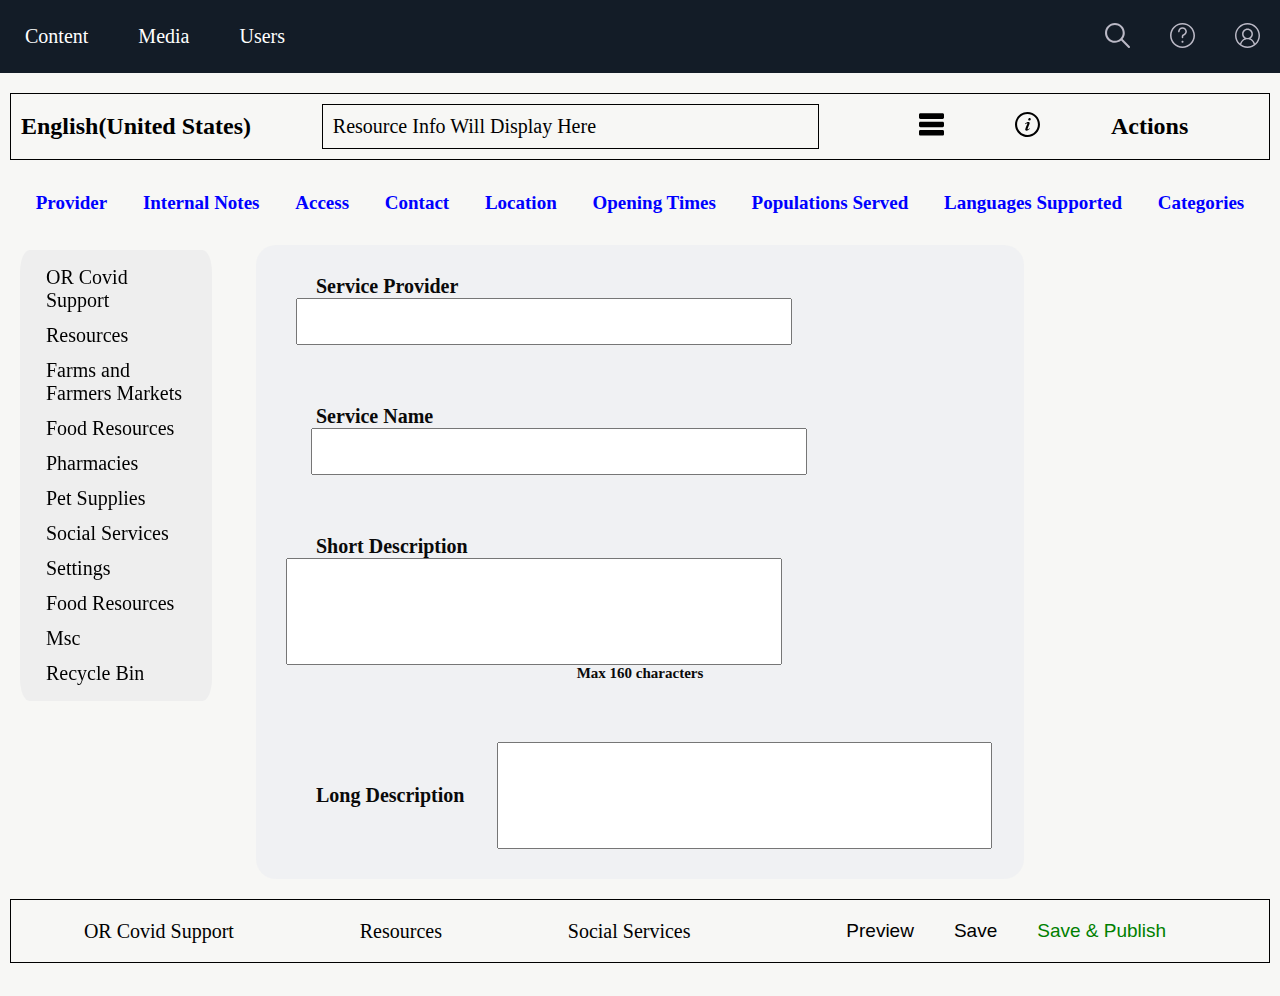
<file: index.html>
<!DOCTYPE html>
<html lang="en">
<head>
    <meta charset="UTF-8">
    <meta name="viewport" content="width=device-width, initial-scale=1.0">
    <meta name="description" content="clone of Umbraco back office">
    <meta name="robots" content="index, follow">
    <link rel="stylesheet" href="styles.css">
    <title>AdminPortal</title>
</head>

<body>   

    <!-- sidenav  -->
    <div class="sidenav">
        <a href="#oregon">OR Covid Support</a>
        <a href="#resources">Resources</a>
        <a href="#farms">Farms and Farmers Markets</a>
        <a href="#food">Food Resources</a>
        <a href="#pharmacy">Pharmacies</a>
        <a href="#pets">Pet Supplies</a>
        <a href="#services">Social Services</a>
        <a href="#setting">Settings</a>
        <a href="#food">Food Resources</a>
        <a href="#msc">Msc</a>
        <a href="#recycle">Recycle Bin</a>
      </div>
      
    
     <!-- mainnav  -->
    <header class="main-head">
        <nav>
            <ul>
                <div class="mh-content">
                    <li><a href="#content">Content</a></li>
                </div>
                <div class="mh-media">
                    <li><a href="#media">Media</a></li>
                </div>
                <div class="mh-users">
                    <li><a href="#users">Users</a></li>
                </div>
            </ul>
            <ul class="navicons"> 
                <div class="mh-search">
                    <img src="./icons/search.svg" alt="" width="25" height="25" > 
                </div>
                <div class="mh-question">
                    <img src="./icons/question.svg" alt="" width="25" height="25">   
                </div>
                <div class="mh-user">
                    <img src="./icons/user.svg" alt="" width="25" height="25"> 
                </div>
            </ul>
        </nav>
    </header>

     <!-- subnav  -->
    <section class="main-head2">
        <div class='mh2-box1 mh2box'>
            <h1>English(United States)</h1>
        </div>
        <div class='mh2-box2 mh2box'>
            <label>Resource Info Will Display Here</label>   
        </div>
        <div class="mh2-box3 mh2box">
            <img src="./icons/menu.svg" alt="" width="25" height="25" > 
        </div>
        <div class="mh2-box4 mh2box">
            <img src="./icons/info.svg" alt="" width="25" height="25"> 
        </div>
        <div class="mh2-box4 mh2box">
            <h1>Actions</h1>
        </div>
    </section>

     <!-- info collected for a given resource -->
    <section class="info-collected"> 
        <div class='info-collected-desc'>
            <a href="./index.html">Provider</a>
        </div>
        <div class="info-collected-desc">
            <a href="./notes.html">Internal Notes</a>
        </div>
        <div class="info-collected-desc">
            <a href="./access.html">Access</a>
        </div>
        <div class="info-collected-desc">
            <a href="./contact.html">Contact</a>
        </div>
        <div class="info-collected-desc">
            <a href="./location.html">Location</a>
        </div>
        <div class="info-collected-desc">
            <a href="./opentimes.html">Opening Times</a>
        </div>
        <div class="info-collected-desc">
            <a href="./populations.html">Populations Served</a>
        </div>
        <div class="info-collected-desc">
            <a href="./language.html">Languages Supported</a>
        </div>
        <div class="info-collected-desc">
            <a href="./categories.html">Categories</a>
        </div>
    </section>

     <!-- form -->
    <section class="form-container">
        <div class="form-wrapper">
            <header class="form-head">
            </header>
        <form>
            <div class='service-provider-name-form'>
                <label for="name">Service Provider</label>
                <input type="text" name="name" required/>
            </div>
            <div class="service-name-form">
                <label for="email">Service Name</label>
                <input type="text" name="name" required />   
            </div>
            <div class='short-description-form'>
                <label for="name">Short Description</label>
                <input type="text" name="name" required/>
                <div class="short-p">
                    <h2>Max 160 characters</h2>
                </div>
            </div>
            <div class='long-description-form'>
                <label for="name">Long Description</label>
                <input type="text" name="name" required/>
            </div>
        </form>
    </div>
</section>

 <!-- footer  -->
<footer>
    <div class="footer-wrapper"></div>
    <ul>
        <li>
            <a href="#orsupport">OR Covid Support</a>
        </li>
        <li>
            <a href="#resources">Resources</a>
        </li>
        <li>
            <a href="#socialservices">Social Services</a>
        </li>
        <div class="footer-buttons">
            <ul> 
                <div class="buttons">
                    <li class="button1">
                        <button type="submit">Preview</button>
                    </li>
                    <li class="button2">
                        <button type="submit">Save</button>
                    </li>
                    <li class="button3">
                        <button type="submit" style="color:green">Save & Publish</button>
                    </li>
                </div>
            </ul>
        </div>
    </ul>
</footer>

 <!-- additional space at end  -->
<section>
    <br/>
    <br/>
    <br/>
</section>

<script src="./app.js"></script>
</body>
</html>
</file>
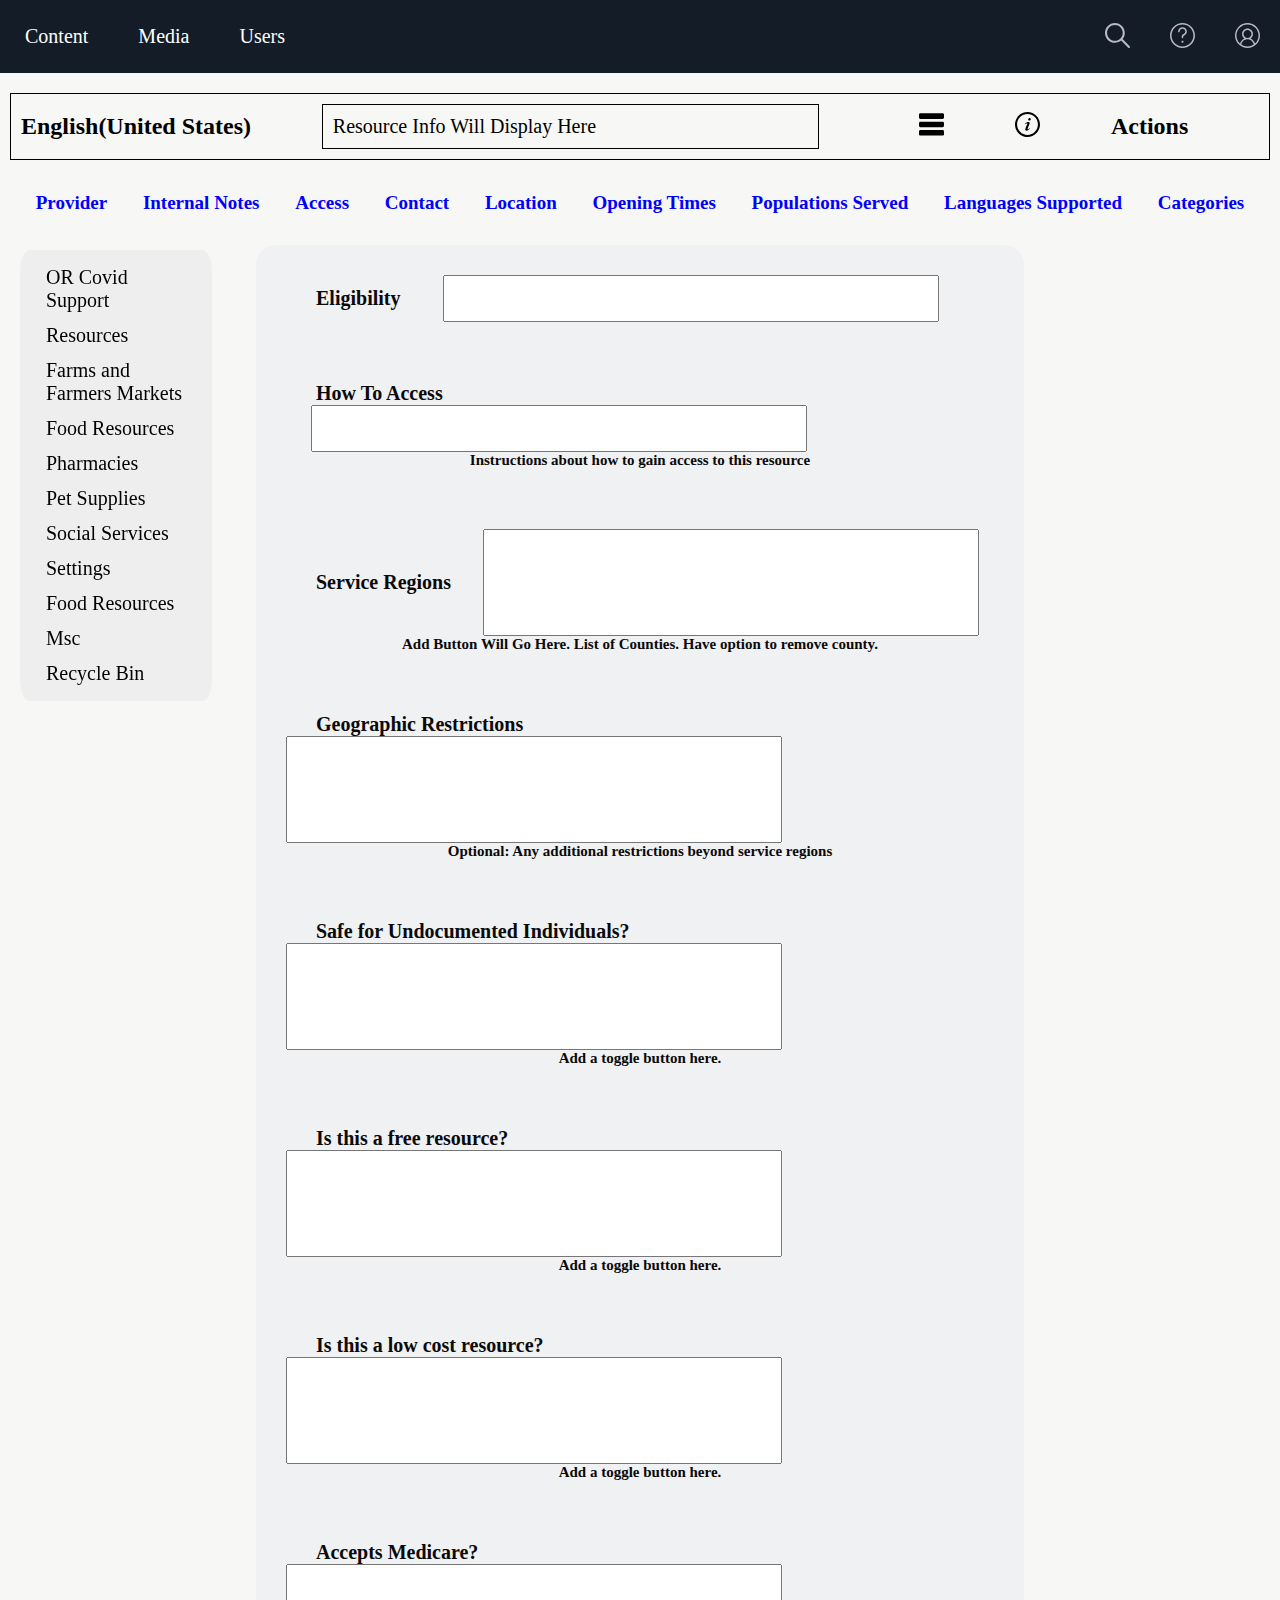
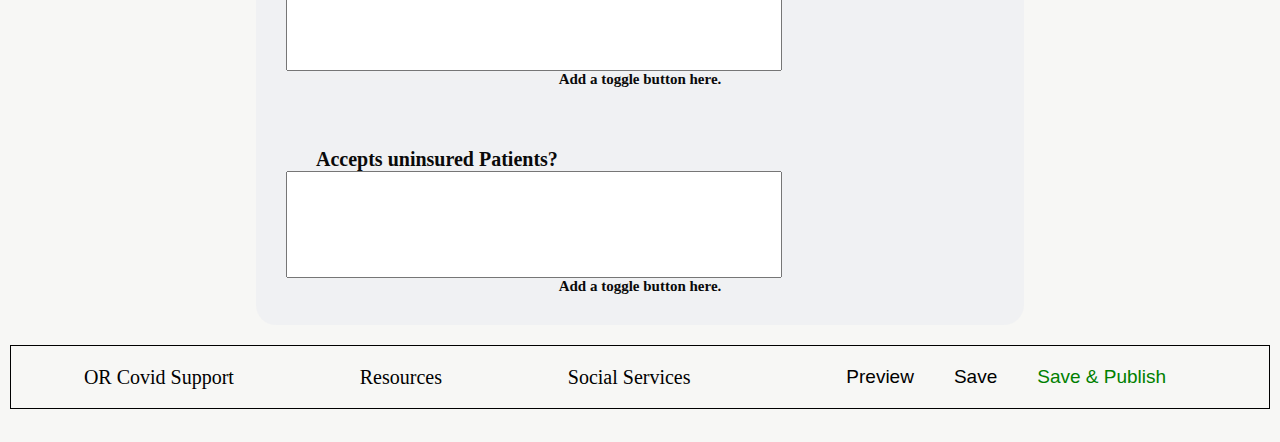
<file: access.html>
<!DOCTYPE html>
<html lang="en">
<head>
    <meta charset="UTF-8">
    <meta name="viewport" content="width=device-width, initial-scale=1.0">
    <meta name="description" content="clone of Umbraco back office">
    <meta name="robots" content="index, follow">
    <link rel="stylesheet" href="styles.css">
    <title>AdminPortal</title>
</head>

<body>   

    <!-- sidenav  -->
    <div class="sidenav">
        <a href="#oregon">OR Covid Support</a>
        <a href="#resources">Resources</a>
        <a href="#farms">Farms and Farmers Markets</a>
        <a href="#food">Food Resources</a>
        <a href="#pharmacy">Pharmacies</a>
        <a href="#pets">Pet Supplies</a>
        <a href="#services">Social Services</a>
        <a href="#setting">Settings</a>
        <a href="#food">Food Resources</a>
        <a href="#msc">Msc</a>
        <a href="#recycle">Recycle Bin</a>
      </div>
      
    
     <!-- mainnav  -->
    <header class="main-head">
        <nav>
            <ul>
                <div class="mh-content">
                    <li><a href="#content">Content</a></li>
                </div>
                <div class="mh-media">
                    <li><a href="#media">Media</a></li>
                </div>
                <div class="mh-users">
                    <li><a href="#users">Users</a></li>
                </div>
            </ul>
            <ul class="navicons"> 
                <div class="mh-search">
                    <img src="./icons/search.svg" alt="" width="25" height="25" > 
                </div>
                <div class="mh-question">
                    <img src="./icons/question.svg" alt="" width="25" height="25">   
                </div>
                <div class="mh-user">
                    <img src="./icons/user.svg" alt="" width="25" height="25"> 
                </div>
            </ul>
        </nav>
    </header>

     <!-- subnav  -->
    <section class="main-head2">
        <div class='mh2-box1 mh2box'>
            <h1>English(United States)</h1>
        </div>
        <div class='mh2-box2 mh2box'>
            <label>Resource Info Will Display Here</label>  
        </div>
        <div class="mh2-box3 mh2box">
            <img src="./icons/menu.svg" alt="" width="25" height="25" > 
        </div>
        <div class="mh2-box4 mh2box">
            <img src="./icons/info.svg" alt="" width="25" height="25"> 
        </div>
        <div class="mh2-box4 mh2box">
            <h1>Actions</h1>
        </div>
    </section>

     <!-- info collected for a given resource -->
    <section class="info-collected"> 
        <div class='info-collected-desc'>
            <a href="./index.html">Provider</a>
        </div>
        <div class="info-collected-desc">
            <a href="./notes.html">Internal Notes</a>
        </div>
        <div class="info-collected-desc">
            <a href="./access.html">Access</a>
        </div>
        <div class="info-collected-desc">
            <a href="./contact.html">Contact</a>
        </div>
        <div class="info-collected-desc">
            <a href="./location.html">Location</a>
        </div>
        <div class="info-collected-desc">
            <a href="./opentimes.html">Opening Times</a>
        </div>
        <div class="info-collected-desc">
            <a href="./populations.html">Populations Served</a>
        </div>
        <div class="info-collected-desc">
            <a href="./language.html">Languages Supported</a>
        </div>
        <div class="info-collected-desc">
            <a href="/categories.html">Categories</a>
        </div>
    </section>

     <!-- form -->
    <section class="form-container">
        <div class="form-wrapper">
            <header class="form-head">
            </header>
        <form>
            <div class='service-provider-name-form'>
                <label for="name">Eligibility</label>
                <input type="text" name="name" required/>
            </div>
            <div class="service-name-form">
                <label for="email">How To Access</label>
                <input type="text" name="name" required />   
                <div class="short-p">
                    <h2>Instructions about how to gain access to this resource</h2>
                </div>
            </div>
            <div class='short-description-form'>
                <label for="name">Service Regions</label>
                <input type="text" name="name" required/>
                <div class="short-p">
                    <h2> Add Button Will Go Here. List of Counties. Have option to remove county.  </h2>
                </div>
            </div>
            <div class='long-description-form'>
                <label for="name">Geographic Restrictions</label>
                <input type="text" name="name" required/>
                <div class="short-p">
                    <h2>Optional: Any additional restrictions beyond service regions</h2>
                </div>
            </div>
            <div class='long-description-form'>
                <label for="name">Safe for Undocumented Individuals?</label>
                <input type="text" name="name" required/>
                <div class="short-p">
                    <h2>Add a toggle button here. </h2>
                </div>
            </div>
            <div class='long-description-form'>
                <label for="name">Is this a free resource?</label>
                <input type="text" name="name" required/>
                <div class="short-p">
                    <h2>Add a toggle button here. </h2>
                </div>
            </div>
            <div class='long-description-form'>
                <label for="name">Is this a low cost resource?</label>
                <input type="text" name="name" required/>
                <div class="short-p">
                    <h2>Add a toggle button here.</h2>
                </div>
            </div>
            <div class='long-description-form'>
                <label for="name">Accepts Medicare?</label>
                <input type="text" name="name" required/>
                <div class="short-p">
                    <h2>Add a toggle button here. </h2>
                </div>
            </div>
            <div class='long-description-form'>
                <label for="name">Accepts uninsured Patients?</label>
                <input type="text" name="name" required/>
                <div class="short-p">
                    <h2>Add a toggle button here. </h2>
                </div>
            </div>
        </form>
    </div>
</section>

 <!-- footer  -->
<footer>
    <div class="footer-wrapper"></div>
    <ul>
        <li>
            <a href="#orsupport">OR Covid Support</a>
        </li>
        <li>
            <a href="#resources">Resources</a>
        </li>
        <li>
            <a href="#socialservices">Social Services</a>
        </li>
        <div class="footer-buttons">
            <ul> 
                <div class="buttons">
                    <li class="button1">
                        <button type="submit">Preview</button>
                    </li>
                    <li class="button2">
                        <button type="submit">Save</button>
                    </li>
                    <li class="button3">
                        <button type="submit" style="color:green">Save & Publish</button>
                    </li>
                </div>
            </ul>
        </div>
    </ul>
</footer>

 <!-- additional space at end  -->
<section>
    <br/>
    <br/>
    <br/>
</section>

</body>
</html>
</file>
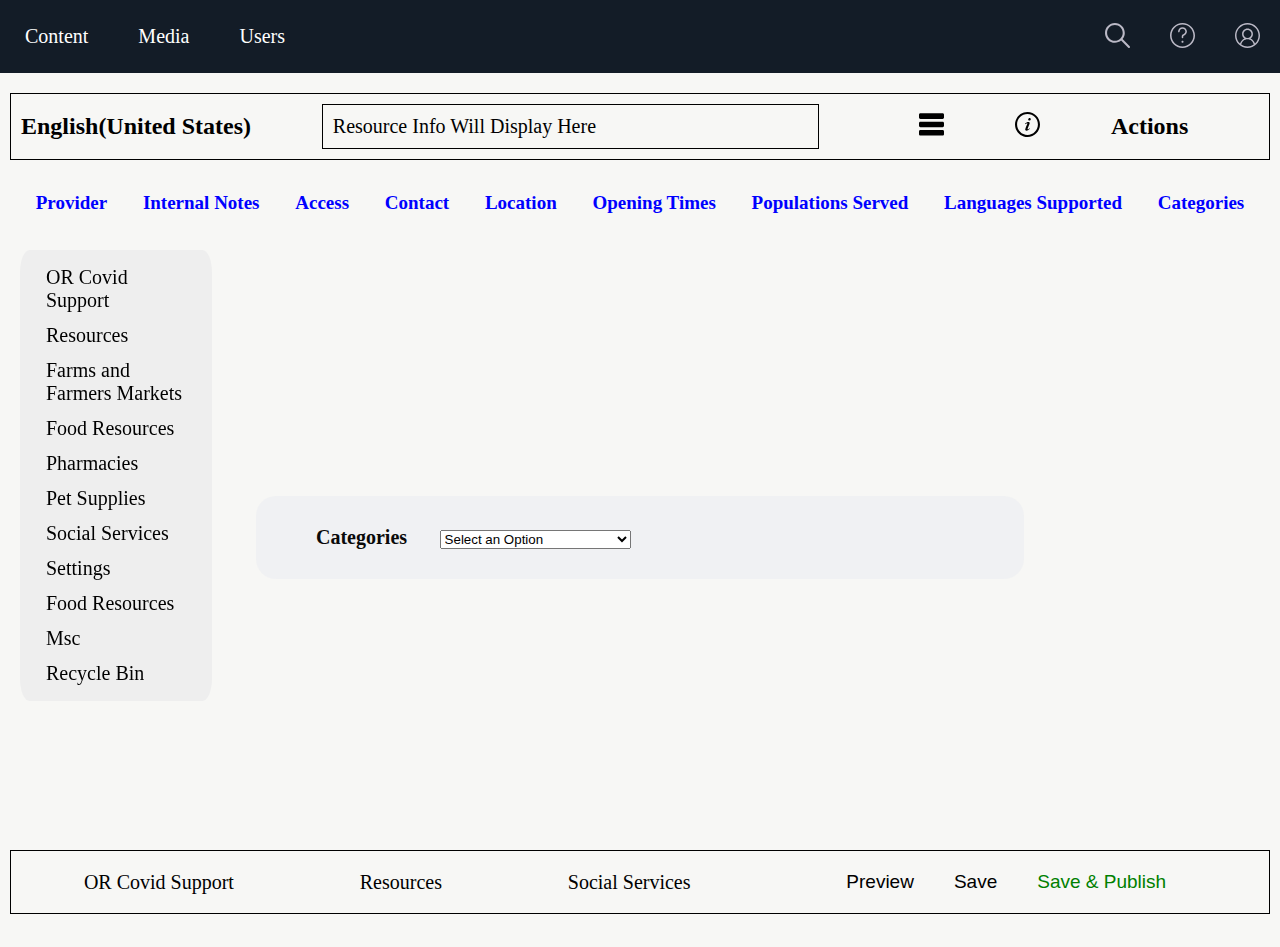
<file: categories.html>
<!DOCTYPE html>
<html lang="en">
<head>
    <meta charset="UTF-8">
    <meta name="viewport" content="width=device-width, initial-scale=1.0">
    <meta name="description" content="clone of Umbraco back office">
    <meta name="robots" content="index, follow">
    <link rel="stylesheet" href="styles.css">
    <title>AdminPortal</title>
</head>

<body>   

    <!-- sidenav  -->
    <div class="sidenav">
        <a href="#oregon">OR Covid Support</a>
        <a href="#resources">Resources</a>
        <a href="#farms">Farms and Farmers Markets</a>
        <a href="#food">Food Resources</a>
        <a href="#pharmacy">Pharmacies</a>
        <a href="#pets">Pet Supplies</a>
        <a href="#services">Social Services</a>
        <a href="#setting">Settings</a>
        <a href="#food">Food Resources</a>
        <a href="#msc">Msc</a>
        <a href="#recycle">Recycle Bin</a>
      </div>
      
    
     <!-- mainnav  -->
    <header class="main-head">
        <nav>
            <ul>
                <div class="mh-content">
                    <li><a href="#content">Content</a></li>
                </div>
                <div class="mh-media">
                    <li><a href="#media">Media</a></li>
                </div>
                <div class="mh-users">
                    <li><a href="#users">Users</a></li>
                </div>
            </ul>
            <ul class="navicons"> 
                <div class="mh-search">
                    <img src="./icons/search.svg" alt="" width="25" height="25" > 
                </div>
                <div class="mh-question">
                    <img src="./icons/question.svg" alt="" width="25" height="25">   
                </div>
                <div class="mh-user">
                    <img src="./icons/user.svg" alt="" width="25" height="25"> 
                </div>
            </ul>
        </nav>
    </header>

     <!-- subnav  -->
    <section class="main-head2">
        <div class='mh2-box1 mh2box'>
            <h1>English(United States)</h1>
        </div>
        <div class='mh2-box2 mh2box'>
            <label>Resource Info Will Display Here</label>   
        </div>
        <div class="mh2-box3 mh2box">
            <img src="./icons/menu.svg" alt="" width="25" height="25" > 
        </div>
        <div class="mh2-box4 mh2box">
            <img src="./icons/info.svg" alt="" width="25" height="25"> 
        </div>
        <div class="mh2-box4 mh2box">
            <h1>Actions</h1>
        </div>
    </section>

     <!-- info collected for a given resource -->
    <section class="info-collected"> 
        <div class='info-collected-desc'>
            <a href="./index.html">Provider</a>
        </div>
        <div class="info-collected-desc">
            <a href="./notes.html">Internal Notes</a>
        </div>
        <div class="info-collected-desc">
            <a href="./access.html">Access</a>
        </div>
        <div class="info-collected-desc">
            <a href="./contact.html">Contact</a>
        </div>
        <div class="info-collected-desc">
            <a href="./location.html">Location</a>
        </div>
        <div class="info-collected-desc">
            <a href="./opentimes.html">Opening Times</a>
        </div>
        <div class="info-collected-desc">
            <a href="./populations.html">Populations Served</a>
        </div>
        <div class="info-collected-desc">
            <a href="./language.html">Languages Supported</a>
        </div>
        <div class="info-collected-desc">
            <a href="./categories.html">Categories</a>
        </div>
    </section>

     <!-- form -->
    <section class="form-container">
        <div class="form-wrapper">
            <header class="form-head">
            </header>
        <form>
            <div class='service-provider-name-form'>
                <label for="name">Categories</label>
                <select>
                    <option value="none" selected disabled hidden>
                        Select an Option
                    </option>
                    <div class="short-p">
                        <h2>Tag this listing with all the appropriate resource categories</h2>
                    </div>
                    <option value="covid">COVID Medical Care</option>
                    <option value="medical">Medical Care</option>
                    <option value="scripts">Prescription Medication</option>
                    <option value="behavioral">Behavioral Health</option>
                    <option value="crisis">Crisis Support</option>
                    <option value="food">Food Support</option>
                    <option value="tech">Communication/Technology</option>
                    <option value="transportation">Transportation</option>
                    <option value="employment">Employment/Training</option>
                    <option value="financial">Income/Financial Assistance</option>
                    <option value="childhood">Early Childhood/Childcare</option>
                    <option value="education">Education/Youth Services</option>
                    <option value="legal">Legal Support</option>
                    <option value="hygiene">Hygiene Supplies</option>
                </select>
            </div>
        </form>
    </div>
</section>

 <!-- footer  -->
<footer>
    <div class="footer-wrapper"></div>
    <ul>
        <li>
            <a href="#orsupport">OR Covid Support</a>
        </li>
        <li>
            <a href="#resources">Resources</a>
        </li>
        <li>
            <a href="#socialservices">Social Services</a>
        </li>
        <div class="footer-buttons">
            <ul> 
                <div class="buttons">
                    <li class="button1">
                        <button type="submit">Preview</button>
                    </li>
                    <li class="button2">
                        <button type="submit">Save</button>
                    </li>
                    <li class="button3">
                        <button type="submit" style="color:green">Save & Publish</button>
                    </li>
                </div>
            </ul>
        </div>
    </ul>
</footer>

 <!-- additional space at end  -->
<section>
    <br/>
    <br/>
    <br/>
</section>

</body>
</html>
</file>
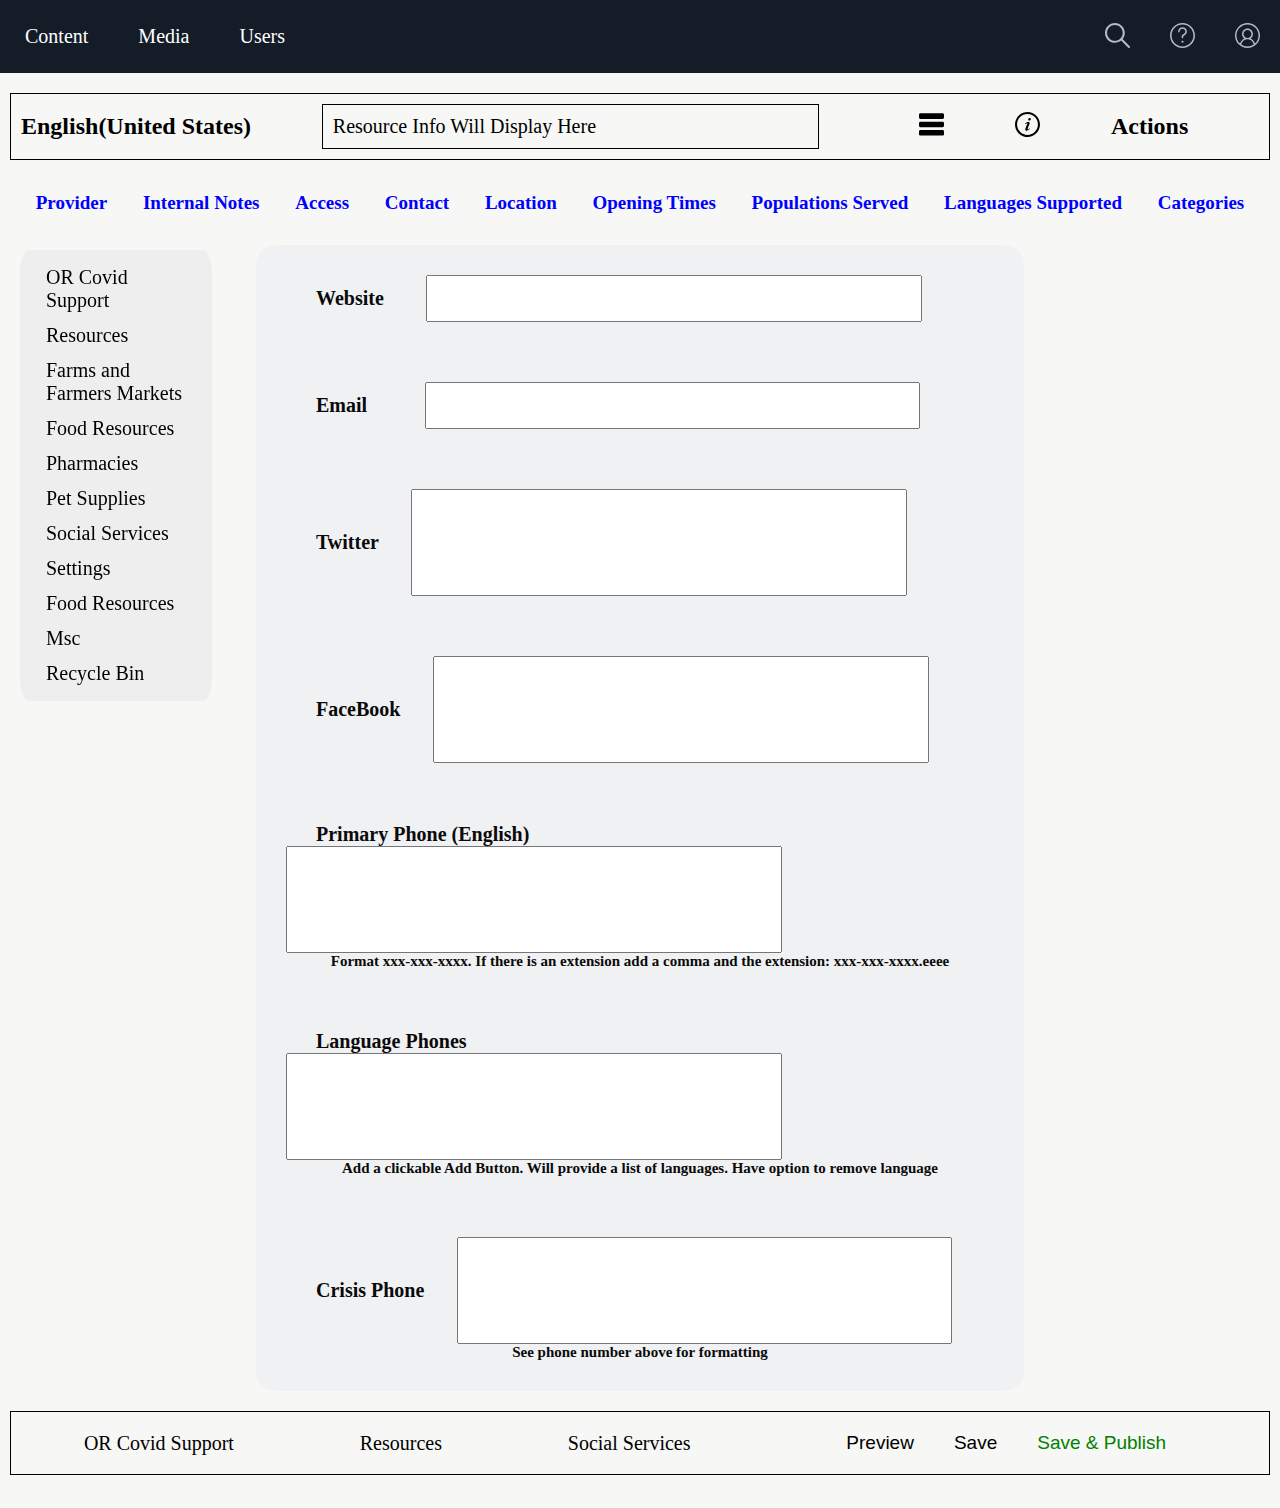
<file: contact.html>
<!DOCTYPE html>
<html lang="en">
<head>
    <meta charset="UTF-8">
    <meta name="viewport" content="width=device-width, initial-scale=1.0">
    <meta name="description" content="clone of Umbraco back office">
    <meta name="robots" content="index, follow">
    <link rel="stylesheet" href="styles.css">
    <title>AdminPortal</title>
</head>

<body>   

    <!-- sidenav  -->
    <div class="sidenav">
        <a href="#oregon">OR Covid Support</a>
        <a href="#resources">Resources</a>
        <a href="#farms">Farms and Farmers Markets</a>
        <a href="#food">Food Resources</a>
        <a href="#pharmacy">Pharmacies</a>
        <a href="#pets">Pet Supplies</a>
        <a href="#services">Social Services</a>
        <a href="#setting">Settings</a>
        <a href="#food">Food Resources</a>
        <a href="#msc">Msc</a>
        <a href="#recycle">Recycle Bin</a>
      </div>
      
    
     <!-- mainnav  -->
    <header class="main-head">
        <nav>
            <ul>
                <div class="mh-content">
                    <li><a href="#content">Content</a></li>
                </div>
                <div class="mh-media">
                    <li><a href="#media">Media</a></li>
                </div>
                <div class="mh-users">
                    <li><a href="#users">Users</a></li>
                </div>
            </ul>
            <ul class="navicons"> 
                <div class="mh-search">
                    <img src="./icons/search.svg" alt="" width="25" height="25" > 
                </div>
                <div class="mh-question">
                    <img src="./icons/question.svg" alt="" width="25" height="25">   
                </div>
                <div class="mh-user">
                    <img src="./icons/user.svg" alt="" width="25" height="25"> 
                </div>
            </ul>
        </nav>
    </header>

     <!-- subnav  -->
    <section class="main-head2">
        <div class='mh2-box1 mh2box'>
            <h1>English(United States)</h1>
        </div>
        <div class='mh2-box2 mh2box'>
            <label>Resource Info Will Display Here</label>    
        </div>
        <div class="mh2-box3 mh2box">
            <img src="./icons/menu.svg" alt="" width="25" height="25" > 
        </div>
        <div class="mh2-box4 mh2box">
            <img src="./icons/info.svg" alt="" width="25" height="25"> 
        </div>
        <div class="mh2-box4 mh2box">
            <h1>Actions</h1>
        </div>
    </section>

     <!-- info collected for a given resource -->
    <section class="info-collected"> 
        <div class='info-collected-desc'>
            <a href="./index.html">Provider</a>
        </div>
        <div class="info-collected-desc">
            <a href="./notes.html">Internal Notes</a>
        </div>
        <div class="info-collected-desc">
            <a href="./access.html">Access</a>
        </div>
        <div class="info-collected-desc">
            <a href="./contact.html">Contact</a>
        </div>
        <div class="info-collected-desc">
            <a href="./location.html">Location</a>
        </div>
        <div class="info-collected-desc">
            <a href="./opentimes.html">Opening Times</a>
        </div>
        <div class="info-collected-desc">
            <a href="./populations.html">Populations Served</a>
        </div>
        <div class="info-collected-desc">
            <a href="./language.html">Languages Supported</a>
        </div>
        <div class="info-collected-desc">
            <a href="./categories.html">Categories</a>
        </div>
    </section>

     <!-- form -->
    <section class="form-container">
        <div class="form-wrapper">
            <header class="form-head">
            </header>
        <form>
            <div class='service-provider-name-form'>
                <label for="name">Website</label>
                <input type="text" name="name" required/>
            </div>
            <div class="service-name-form">
                <label for="email">Email</label>
                <input type="text" name="name" required />   
            </div>
            <div class='short-description-form'>
                <label for="name">Twitter</label>
                <input type="text" name="name" required/>
            </div>
            <div class='long-description-form'>
                <label for="name">FaceBook</label>
                <input type="text" name="name" required/>
            </div>
            <div class='long-description-form'>
                <label for="name">Primary Phone (English)</label>
                <input type="text" name="name" required/>
                <div class="short-p">
                    <h2>Format xxx-xxx-xxxx. If there is an extension add a comma and the extension: xxx-xxx-xxxx.eeee</h2>
                </div>
            </div>
            <div class='long-description-form'>
                <label for="name">Language Phones</label>
                <input type="text" name="name" required/>
                <div class="short-p">
                    <h2>Add a clickable Add Button. Will provide a list of languages. Have option to remove language  </h2>
                </div>
            </div>
            <div class='long-description-form'>
                <label for="name">Crisis Phone</label>
                <input type="text" name="name" required/>
                <div class="short-p">
                    <h2>See phone number above for formatting</h2>
                </div>
            </div>
        </form>
    </div>
</section>

 <!-- footer  -->
<footer>
    <div class="footer-wrapper"></div>
    <ul>
        <li>
            <a href="#orsupport">OR Covid Support</a>
        </li>
        <li>
            <a href="#resources">Resources</a>
        </li>
        <li>
            <a href="#socialservices">Social Services</a>
        </li>
        <div class="footer-buttons">
            <ul> 
                <div class="buttons">
                    <li class="button1">
                        <button type="submit">Preview</button>
                    </li>
                    <li class="button2">
                        <button type="submit">Save</button>
                    </li>
                    <li class="button3">
                        <button type="submit" style="color:green">Save & Publish</button>
                    </li>
                </div>
            </ul>
        </div>
    </ul>
</footer>

 <!-- additional space at end  -->
<section>
    <br/>
    <br/>
    <br/>
</section>

</body>
</html>
</file>
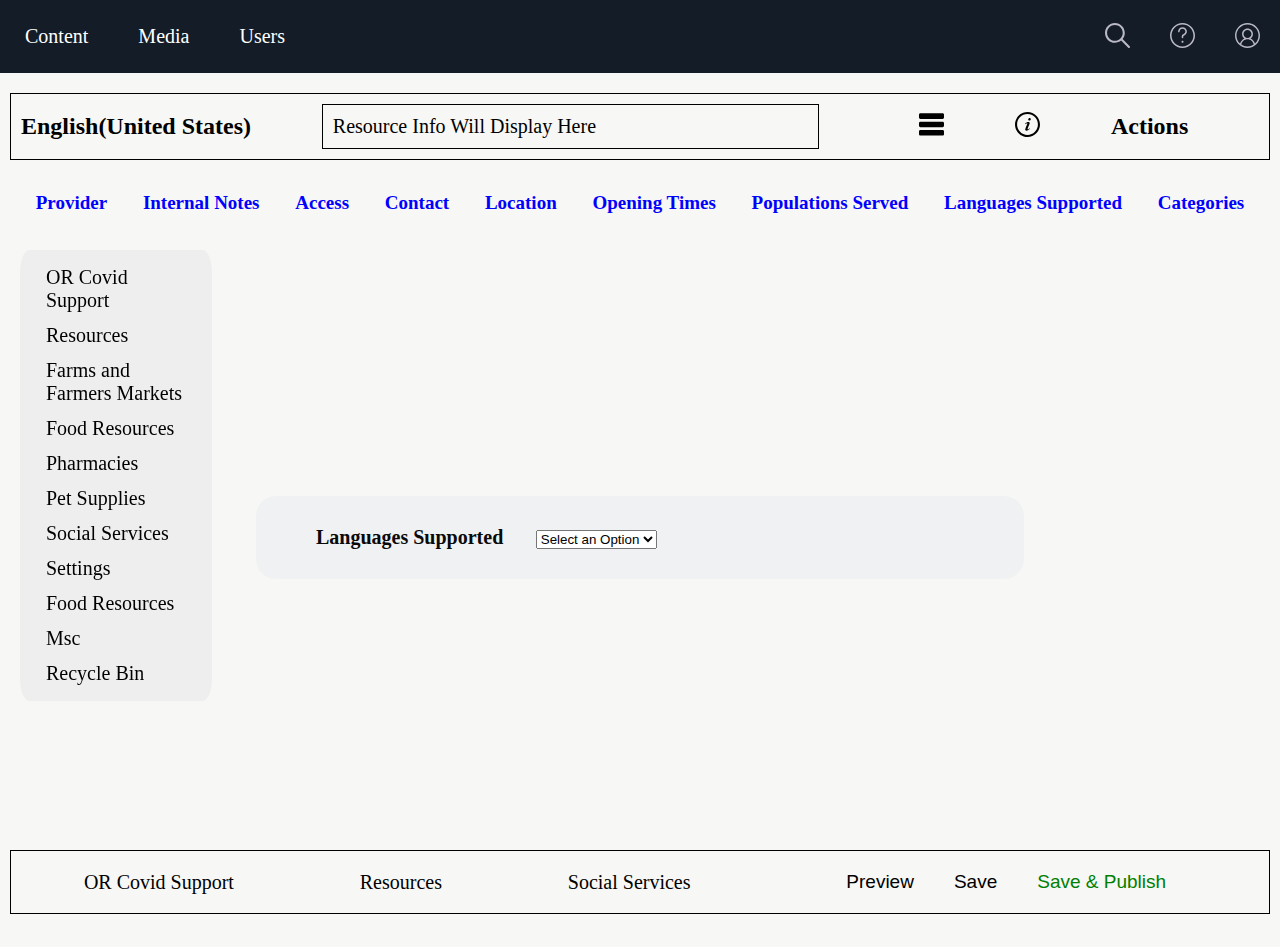
<file: language.html>
<!DOCTYPE html>
<html lang="en">
<head>
    <meta charset="UTF-8">
    <meta name="viewport" content="width=device-width, initial-scale=1.0">
    <meta name="description" content="clone of Umbraco back office">
    <meta name="robots" content="index, follow">
    <link rel="stylesheet" href="styles.css">
    <title>AdminPortal</title>
</head>

<body>   

    <!-- sidenav  -->
    <div class="sidenav">
        <a href="#oregon">OR Covid Support</a>
        <a href="#resources">Resources</a>
        <a href="#farms">Farms and Farmers Markets</a>
        <a href="#food">Food Resources</a>
        <a href="#pharmacy">Pharmacies</a>
        <a href="#pets">Pet Supplies</a>
        <a href="#services">Social Services</a>
        <a href="#setting">Settings</a>
        <a href="#food">Food Resources</a>
        <a href="#msc">Msc</a>
        <a href="#recycle">Recycle Bin</a>
      </div>
      
    
     <!-- mainnav  -->
    <header class="main-head">
        <nav>
            <ul>
                <div class="mh-content">
                    <li><a href="#content">Content</a></li>
                </div>
                <div class="mh-media">
                    <li><a href="#media">Media</a></li>
                </div>
                <div class="mh-users">
                    <li><a href="#users">Users</a></li>
                </div>
            </ul>
            <ul class="navicons"> 
                <div class="mh-search">
                    <img src="./icons/search.svg" alt="" width="25" height="25" > 
                </div>
                <div class="mh-question">
                    <img src="./icons/question.svg" alt="" width="25" height="25">   
                </div>
                <div class="mh-user">
                    <img src="./icons/user.svg" alt="" width="25" height="25"> 
                </div>
            </ul>
        </nav>
    </header>

     <!-- subnav  -->
    <section class="main-head2">
        <div class='mh2-box1 mh2box'>
            <h1>English(United States)</h1>
        </div>
        <div class='mh2-box2 mh2box'>
            <label>Resource Info Will Display Here</label>   
        </div>
        <div class="mh2-box3 mh2box">
            <img src="./icons/menu.svg" alt="" width="25" height="25" > 
        </div>
        <div class="mh2-box4 mh2box">
            <img src="./icons/info.svg" alt="" width="25" height="25"> 
        </div>
        <div class="mh2-box4 mh2box">
            <h1>Actions</h1>
        </div>
    </section>

     <!-- info collected for a given resource -->
    <section class="info-collected"> 
        <div class='info-collected-desc'>
            <a href="./index.html">Provider</a>
        </div>
        <div class="info-collected-desc">
            <a href="./notes.html">Internal Notes</a>
        </div>
        <div class="info-collected-desc">
            <a href="./access.html">Access</a>
        </div>
        <div class="info-collected-desc">
            <a href="./contact.html">Contact</a>
        </div>
        <div class="info-collected-desc">
            <a href="./location.html">Location</a>
        </div>
        <div class="info-collected-desc">
            <a href="./opentimes.html">Opening Times</a>
        </div>
        <div class="info-collected-desc">
            <a href="./populations.html">Populations Served</a>
        </div>
        <div class="info-collected-desc">
            <a href="./language.html">Languages Supported</a>
        </div>
        <div class="info-collected-desc">
            <a href="./categories.html">Categories</a>
        </div>
    </section>

     <!-- form -->
    <section class="form-container">
        <div class="form-wrapper">
            <header class="form-head">
            </header>
        <form>
            <div class='service-provider-name-form'>
                <label for="name">Languages Supported</label>
                <select>
                    <option value="none" selected disabled hidden>
                        Select an Option
                    </option>
                    <option value="spanish">Spanish</option>
                    <option value="french">French</option>
                    <option value="korean">Korean</option>
                    <option value="chinese">Chinese</option>
                    <option value="japanese">Japanese</option>
                    <option value="arabic">Arabic</option>
                    <option value="malay">Malay</option>
                    <option value="karen">Karen</option>
                    <option value="burmese">Burmese</option>
                </select>
            </div>
        </form>
    </div>
</section>

 <!-- footer  -->
<footer>
    <div class="footer-wrapper"></div>
    <ul>
        <li>
            <a href="#orsupport">OR Covid Support</a>
        </li>
        <li>
            <a href="#resources">Resources</a>
        </li>
        <li>
            <a href="#socialservices">Social Services</a>
        </li>
        <div class="footer-buttons">
            <ul> 
                <div class="buttons">
                    <li class="button1">
                        <button type="submit">Preview</button>
                    </li>
                    <li class="button2">
                        <button type="submit">Save</button>
                    </li>
                    <li class="button3">
                        <button type="submit" style="color:green">Save & Publish</button>
                    </li>
                </div>
            </ul>
        </div>
    </ul>
</footer>

 <!-- additional space at end  -->
<section>
    <br/>
    <br/>
    <br/>
</section>

</body>
</html>
</file>
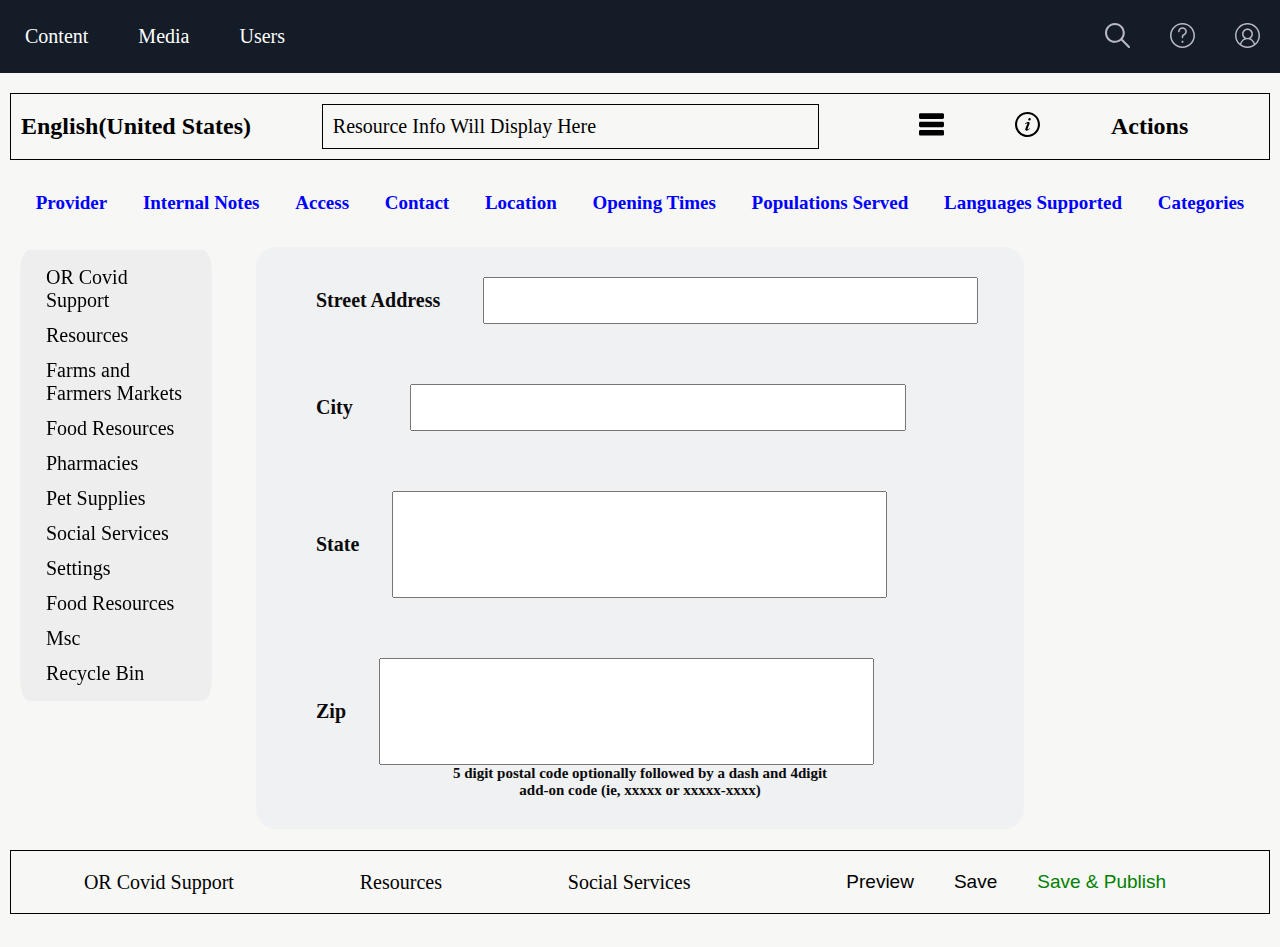
<file: location.html>
<!DOCTYPE html>
<html lang="en">
<head>
    <meta charset="UTF-8">
    <meta name="viewport" content="width=device-width, initial-scale=1.0">
    <meta name="description" content="clone of Umbraco back office">
    <meta name="robots" content="index, follow">
    <link rel="stylesheet" href="styles.css">
    <title>AdminPortal</title>
</head>

<body>   

    <!-- sidenav  -->
    <div class="sidenav">
        <a href="#oregon">OR Covid Support</a>
        <a href="#resources">Resources</a>
        <a href="#farms">Farms and Farmers Markets</a>
        <a href="#food">Food Resources</a>
        <a href="#pharmacy">Pharmacies</a>
        <a href="#pets">Pet Supplies</a>
        <a href="#services">Social Services</a>
        <a href="#setting">Settings</a>
        <a href="#food">Food Resources</a>
        <a href="#msc">Msc</a>
        <a href="#recycle">Recycle Bin</a>
      </div>
      
    
     <!-- mainnav  -->
    <header class="main-head">
        <nav>
            <ul>
                <div class="mh-content">
                    <li><a href="#content">Content</a></li>
                </div>
                <div class="mh-media">
                    <li><a href="#media">Media</a></li>
                </div>
                <div class="mh-users">
                    <li><a href="#users">Users</a></li>
                </div>
            </ul>
            <ul class="navicons"> 
                <div class="mh-search">
                    <img src="./icons/search.svg" alt="" width="25" height="25" > 
                </div>
                <div class="mh-question">
                    <img src="./icons/question.svg" alt="" width="25" height="25">   
                </div>
                <div class="mh-user">
                    <img src="./icons/user.svg" alt="" width="25" height="25"> 
                </div>
            </ul>
        </nav>
    </header>

     <!-- subnav  -->
    <section class="main-head2">
        <div class='mh2-box1 mh2box'>
            <h1>English(United States)</h1>
        </div>
        <div class='mh2-box2 mh2box'>
            <label>Resource Info Will Display Here</label>   
        </div>
        <div class="mh2-box3 mh2box">
            <img src="./icons/menu.svg" alt="" width="25" height="25" > 
        </div>
        <div class="mh2-box4 mh2box">
            <img src="./icons/info.svg" alt="" width="25" height="25"> 
        </div>
        <div class="mh2-box4 mh2box">
            <h1>Actions</h1>
        </div>
    </section>

     <!-- info collected for a given resource -->
    <section class="info-collected"> 
        <div class='info-collected-desc'>
            <a href="./index.html">Provider</a>
        </div>
        <div class="info-collected-desc">
            <a href="./notes.html">Internal Notes</a>
        </div>
        <div class="info-collected-desc">
            <a href="./access.html">Access</a>
        </div>
        <div class="info-collected-desc">
            <a href="./contact.html">Contact</a>
        </div>
        <div class="info-collected-desc">
            <a href="./location.html">Location</a>
        </div>
        <div class="info-collected-desc">
            <a href="./opentimes.html">Opening Times</a>
        </div>
        <div class="info-collected-desc">
            <a href="./populations.html">Populations Served</a>
        </div>
        <div class="info-collected-desc">
            <a href="./language.html">Languages Supported</a>
        </div>
        <div class="info-collected-desc">
            <a href="./categories.html">Categories</a>
        </div>
    </section>

     <!-- form -->
    <section class="form-container">
        <div class="form-wrapper">
            <header class="form-head">
            </header>
        <form class="location-flex">
            <div class='service-provider-name-form'>
                <label for="name">Street Address</label>
                <input type="text" name="name" required/>
            </div>
            <div class="service-name-form">
                <label for="email">City</label>
                <input type="text" name="name" required />   
            </div>
            <div class='short-description-form'>
                <label for="name">State</label>
                <input type="text" name="name" required/>
            </div>
            <div class='long-description-form'>
                <label for="name">Zip</label>
                <input type="text" name="name" required/>
                <div class="short-p">
                    <h2>5 digit postal code optionally followed by a dash and 4digit <br/>
                        add-on code (ie, xxxxx or xxxxx-xxxx)
                    </h2>
                </div>
            </div>
        </form>
    </div>
</section>

 <!-- footer  -->
<footer>
    <div class="footer-wrapper"></div>
    <ul>
        <li>
            <a href="#orsupport">OR Covid Support</a>
        </li>
        <li>
            <a href="#resources">Resources</a>
        </li>
        <li>
            <a href="#socialservices">Social Services</a>
        </li>
        <div class="footer-buttons">
            <ul> 
                <div class="buttons">
                    <li class="button1">
                        <button type="submit">Preview</button>
                    </li>
                    <li class="button2">
                        <button type="submit">Save</button>
                    </li>
                    <li class="button3">
                        <button type="submit" style="color:green">Save & Publish</button>
                    </li>
                </div>
            </ul>
        </div>
    </ul>
</footer>

 <!-- additional space at end  -->
<section>
    <br/>
    <br/>
    <br/>
</section>

</body>
</html>
</file>
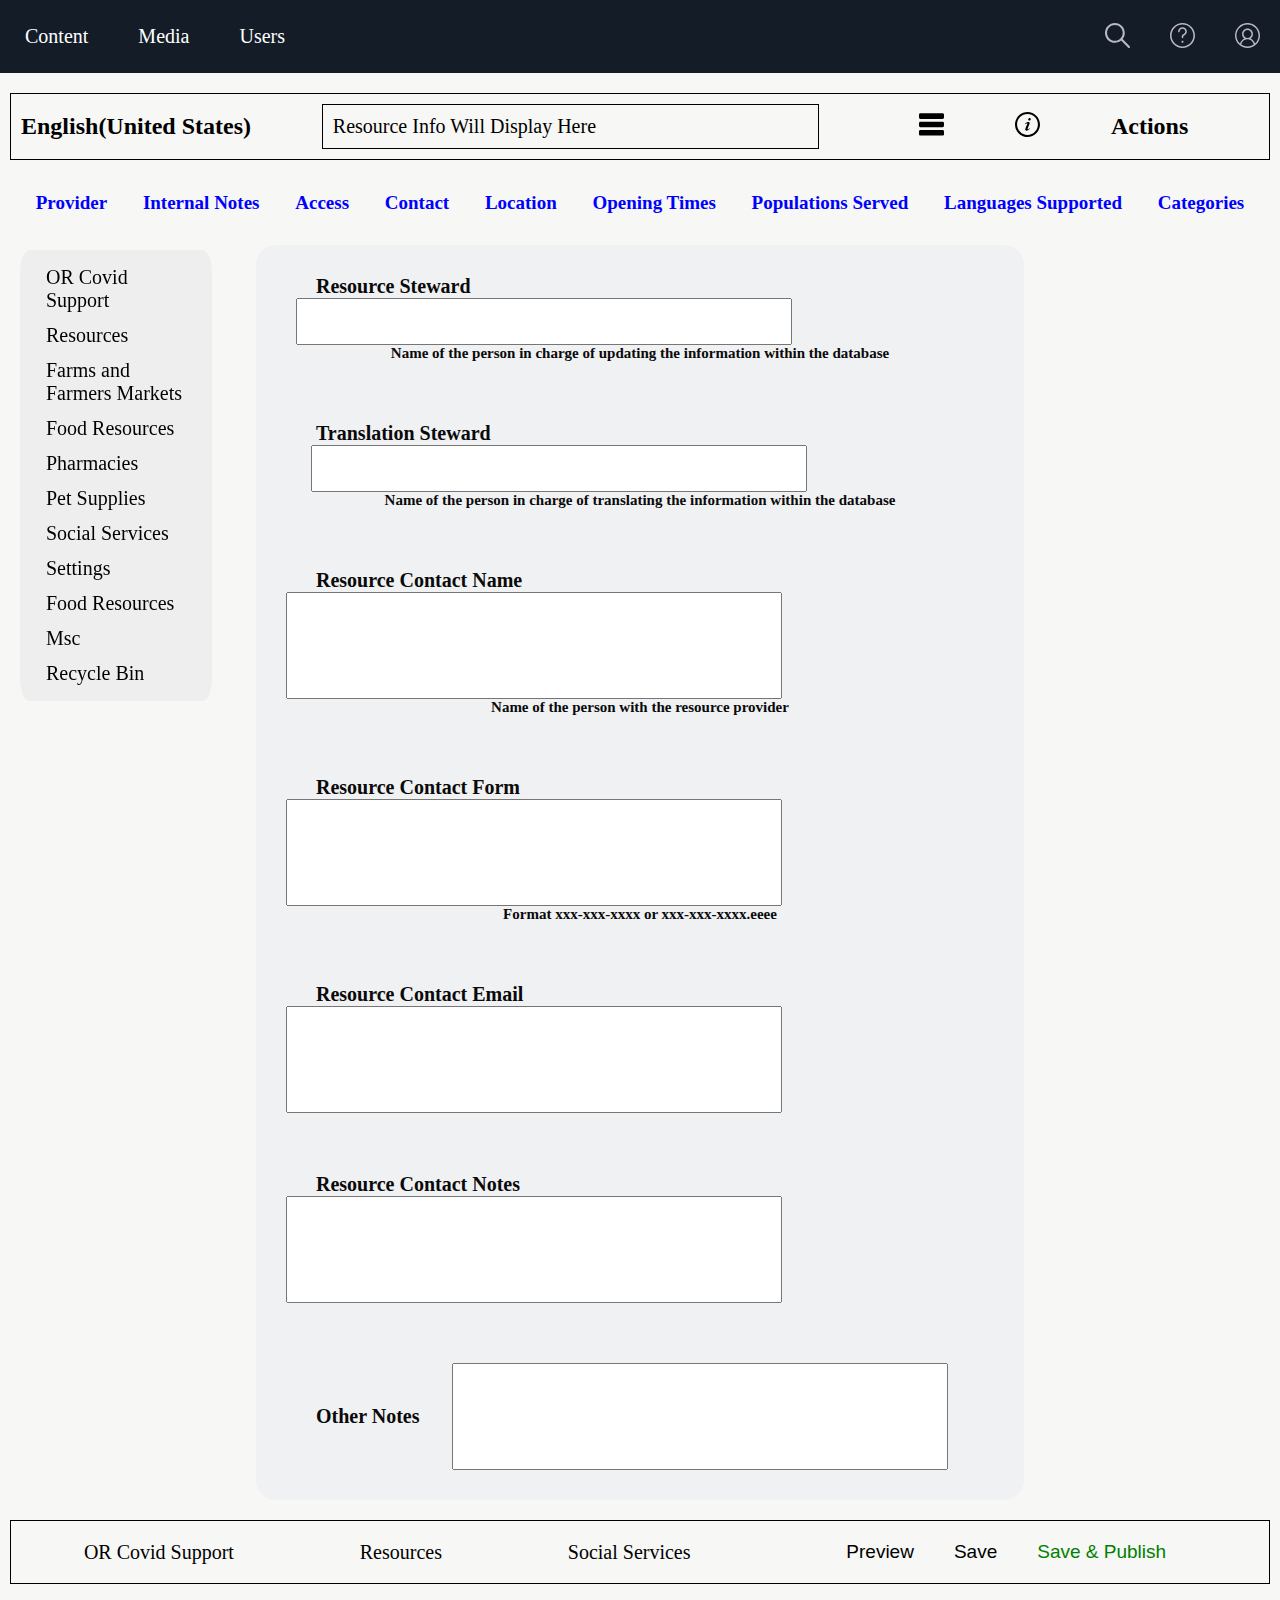
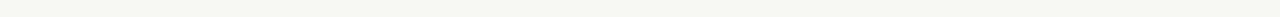
<file: notes.html>
<!DOCTYPE html>
<html lang="en">
<head>
    <meta charset="UTF-8">
    <meta name="viewport" content="width=device-width, initial-scale=1.0">
    <meta name="description" content="clone of Umbraco back office">
    <meta name="robots" content="index, follow">
    <link rel="stylesheet" href="styles.css">
    <title>AdminPortal</title>
</head>

<body>   

    <!-- sidenav  -->
    <div class="sidenav">
        <a href="#oregon">OR Covid Support</a>
        <a href="#resources">Resources</a>
        <a href="#farms">Farms and Farmers Markets</a>
        <a href="#food">Food Resources</a>
        <a href="#pharmacy">Pharmacies</a>
        <a href="#pets">Pet Supplies</a>
        <a href="#services">Social Services</a>
        <a href="#setting">Settings</a>
        <a href="#food">Food Resources</a>
        <a href="#msc">Msc</a>
        <a href="#recycle">Recycle Bin</a>
      </div>
      
    
     <!-- mainnav  -->
    <header class="main-head">
        <nav>
            <ul>
                <div class="mh-content">
                    <li><a href="#content">Content</a></li>
                </div>
                <div class="mh-media">
                    <li><a href="#media">Media</a></li>
                </div>
                <div class="mh-users">
                    <li><a href="#users">Users</a></li>
                </div>
            </ul>
            <ul class="navicons"> 
                <div class="mh-search">
                    <img src="./icons/search.svg" alt="" width="25" height="25" > 
                </div>
                <div class="mh-question">
                    <img src="./icons/question.svg" alt="" width="25" height="25">   
                </div>
                <div class="mh-user">
                    <img src="./icons/user.svg" alt="" width="25" height="25"> 
                </div>
            </ul>
        </nav>
    </header>

     <!-- subnav  -->
    <section class="main-head2">
        <div class='mh2-box1 mh2box'>
            <h1>English(United States)</h1>
        </div>
        <div class='mh2-box2 mh2box'>
            <label>Resource Info Will Display Here</label>   
        </div>
        <div class="mh2-box3 mh2box">
            <img src="./icons/menu.svg" alt="" width="25" height="25" > 
        </div>
        <div class="mh2-box4 mh2box">
            <img src="./icons/info.svg" alt="" width="25" height="25"> 
        </div>
        <div class="mh2-box4 mh2box">
            <h1>Actions</h1>
        </div>
    </section>

     <!-- info collected for a given resource -->
    <section class="info-collected"> 
        <div class='info-collected-desc'>
            <a href="./index.html">Provider</a>
        </div>
        <div class="info-collected-desc">
            <a href="./notes.html">Internal Notes</a>
        </div>
        <div class="info-collected-desc">
            <a href="./access.html">Access</a>
        </div>
        <div class="info-collected-desc">
            <a href="./contact.html">Contact</a>
        </div>
        <div class="info-collected-desc">
            <a href="./location.html">Location</a>
        </div>
        <div class="info-collected-desc">
            <a href="./opentimes.html">Opening Times</a>
        </div>
        <div class="info-collected-desc">
            <a href="./populations.html">Populations Served</a>
        </div>
        <div class="info-collected-desc">
            <a href="./language.html">Languages Supported</a>
        </div>
        <div class="info-collected-desc">
            <a href="./categories.html">Categories</a>
        </div>
    </section>

     <!-- form -->
    <section class="form-container">
        <div class="form-wrapper">
            <header class="form-head">
            </header>
        <form>
            <div class='service-provider-name-form'>
                <label for="name">Resource Steward</label>
                <input type="text" name="name" required/>
                <div class="short-p">
                    <h2>Name of the person in charge of updating the information within the database</h2>
                </div>
            </div>
            <div class="service-name-form">
                <label for="email">Translation Steward</label>
                <input type="text" name="name" required />   
                <div class="short-p">
                    <h2>Name of the person in charge of translating the information within the database</h2>
                </div>
            </div>
            <div class='short-description-form'>
                <label for="name">Resource Contact Name</label>
                <input type="text" name="name" required/>
                <div class="short-p">
                    <h2>Name of the person with the resource provider</h2>
                </div>
            </div>
            <div class='long-description-form'>
                <label for="name">Resource Contact Form</label>
                <input type="text" name="name" required/>
                <div class="short-p">
                    <h2>Format xxx-xxx-xxxx or xxx-xxx-xxxx.eeee</h2>
                </div>
            </div>
            <div class='long-description-form'>
                <label for="name">Resource Contact Email</label>
                <input type="text" name="name" required/>
            </div>
            <div class='long-description-form'>
                <label for="name">Resource Contact Notes</label>
                <input type="text" name="name" required/>
            </div>
            <div class='long-description-form'>
                <label for="name">Other Notes</label>
                <input type="text" name="name" required/>
            </div>
        </form>
    </div>
</section>

 <!-- footer  -->
<footer>
    <div class="footer-wrapper"></div>
    <ul>
        <li>
            <a href="#orsupport">OR Covid Support</a>
        </li>
        <li>
            <a href="#resources">Resources</a>
        </li>
        <li>
            <a href="#socialservices">Social Services</a>
        </li>
        <div class="footer-buttons">
            <ul> 
                <div class="buttons">
                    <li class="button1">
                        <button type="submit">Preview</button>
                    </li>
                    <li class="button2">
                        <button type="submit">Save</button>
                    </li>
                    <li class="button3">
                        <button type="submit" style="color:green">Save & Publish</button>
                    </li>
                </div>
            </ul>
        </div>
    </ul>
</footer>

 <!-- additional space at end  -->
<section>
    <br/>
    <br/>
    <br/>
</section>

</body>
</html>
</file>
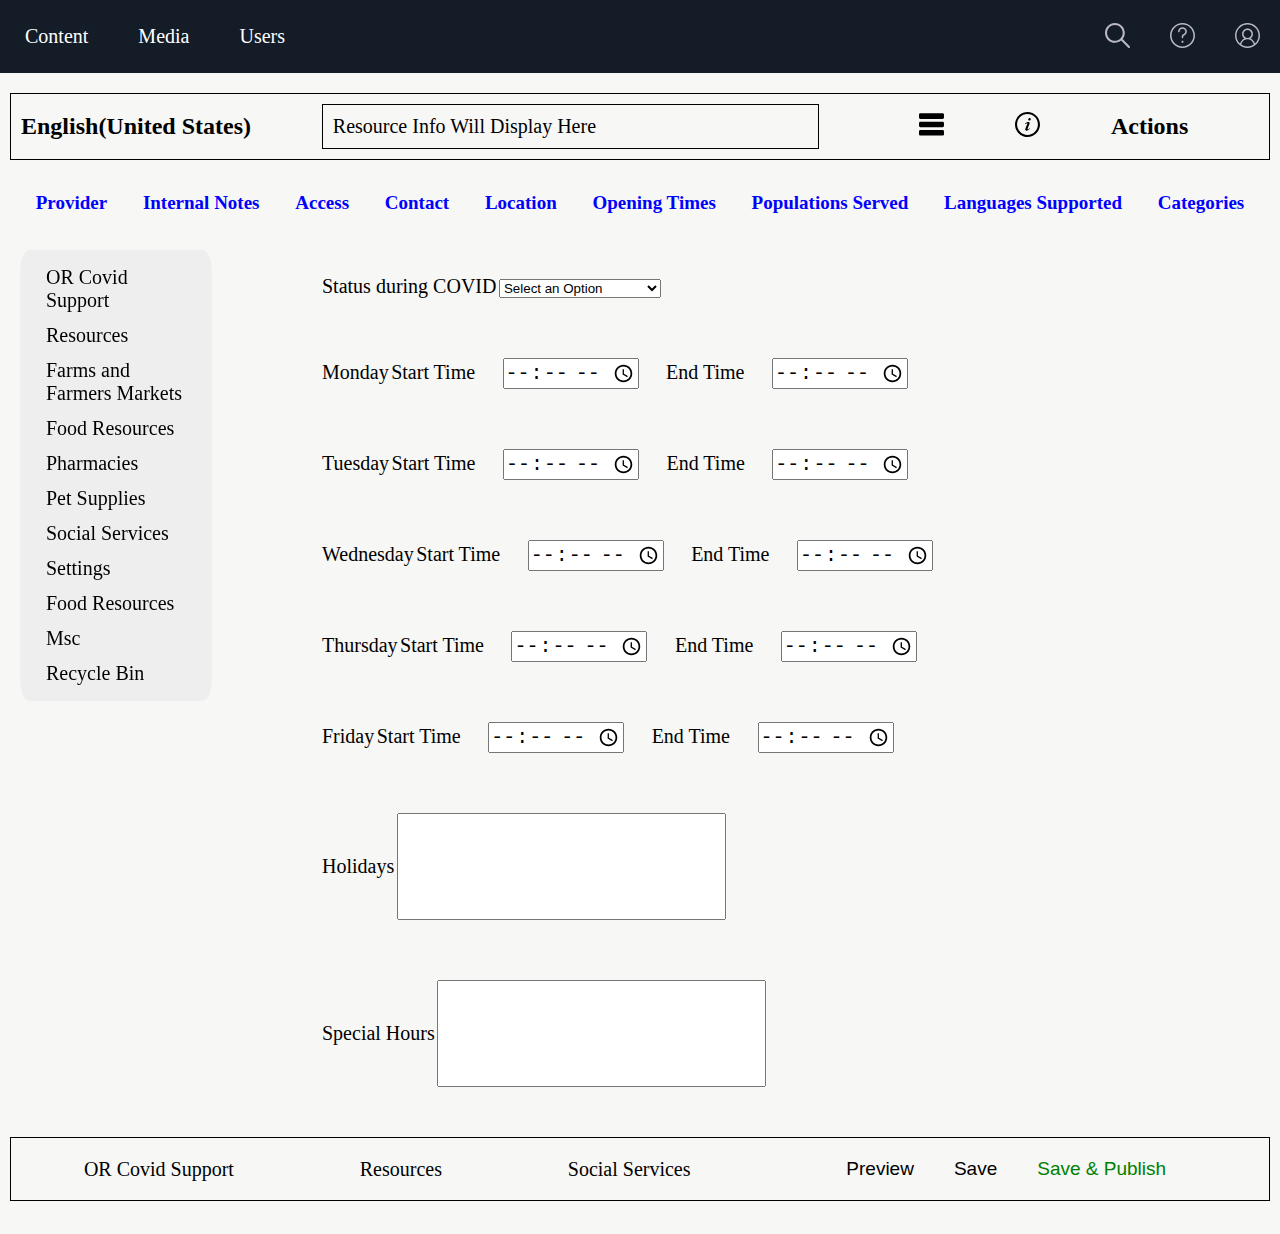
<file: opentimes.html>
<!DOCTYPE html>
<html lang="en">
<head>
    <meta charset="UTF-8">
    <meta name="viewport" content="width=device-width, initial-scale=1.0">
    <meta name="description" content="clone of Umbraco back office">
    <meta name="robots" content="index, follow">
    <link rel="stylesheet" href="styles.css">
    <title>AdminPortal</title>
</head>

<body>   

    <!-- sidenav  -->
    <div class="sidenav">
        <a href="#oregon">OR Covid Support</a>
        <a href="#resources">Resources</a>
        <a href="#farms">Farms and Farmers Markets</a>
        <a href="#food">Food Resources</a>
        <a href="#pharmacy">Pharmacies</a>
        <a href="#pets">Pet Supplies</a>
        <a href="#services">Social Services</a>
        <a href="#setting">Settings</a>
        <a href="#food">Food Resources</a>
        <a href="#msc">Msc</a>
        <a href="#recycle">Recycle Bin</a>
      </div>
      
    
     <!-- mainnav  -->
    <header class="main-head">
        <nav>
            <ul>
                <div class="mh-content">
                    <li><a href="#content">Content</a></li>
                </div>
                <div class="mh-media">
                    <li><a href="#media">Media</a></li>
                </div>
                <div class="mh-users">
                    <li><a href="#users">Users</a></li>
                </div>
            </ul>
            <ul class="navicons"> 
                <div class="mh-search">
                    <img src="./icons/search.svg" alt="" width="25" height="25" > 
                </div>
                <div class="mh-question">
                    <img src="./icons/question.svg" alt="" width="25" height="25">   
                </div>
                <div class="mh-user">
                    <img src="./icons/user.svg" alt="" width="25" height="25"> 
                </div>
            </ul>
        </nav>
    </header>

     <!-- subnav  -->
    <section class="main-head2">
        <div class='mh2-box1 mh2box'>
            <h1>English(United States)</h1>
        </div>
        <div class='mh2-box2 mh2box'>
            <label>Resource Info Will Display Here</label>   
        </div>
        <div class="mh2-box3 mh2box">
            <img src="./icons/menu.svg" alt="" width="25" height="25" > 
        </div>
        <div class="mh2-box4 mh2box">
            <img src="./icons/info.svg" alt="" width="25" height="25"> 
        </div>
        <div class="mh2-box4 mh2box">
            <h1>Actions</h1>
        </div>
    </section>

     <!-- info collected for a given resource -->
    <section class="info-collected"> 
        <div class='info-collected-desc'>
            <a href="./index.html">Provider</a>
        </div>
        <div class="info-collected-desc">
            <a href="./notes.html">Internal Notes</a>
        </div>
        <div class="info-collected-desc">
            <a href="./access.html">Access</a>
        </div>
        <div class="info-collected-desc">
            <a href="./contact.html">Contact</a>
        </div>
        <div class="info-collected-desc">
            <a href="./location.html">Location</a>
        </div>
        <div class="info-collected-desc">
            <a href="./opentimes.html">Opening Times</a>
        </div>
        <div class="info-collected-desc">
            <a href="./populations.html">Populations Served</a>
        </div>
        <div class="info-collected-desc">
            <a href="./language.html">Languages Supported</a>
        </div>
        <div class="info-collected-desc">
            <a href="./categories.html">Categories</a>
        </div>
    </section>

     <!-- form -->
    <section class="form-container">
        <div class="">
            <header class="form-head">
            </header>
        <form>
            <div class='service-provider-name-form'>
                <label for="name">Status during COVID</label>
                <select>
                    <option value="none" selected disabled hidden>
                        Select an Option
                    </option>
                    <option value="new">New COVID-19 Service</option>
                    <option value="normal">Normal Operations</option>
                    <option value="expand">Expanded Operations</option>
                    <option value="reduce">Reduced Operations</option>
                    <option value="temp">Temporarily Closed</option>
                    <option value="perm">Permanently Closed</option>
                </select>
            </div>
            <div class="service-name-form">
                <label for="email">Monday</label>
                <label for="appt">Start Time</label>
                    <input type="time" id="appt" name="appt"
                        min="09:00" max="18:00" required>  
                <label for="appt">End Time</label>
                    <input type="time" id="appt" name="appt"
                        min="09:00" max="18:00" required>    
            </div>
            <div class="service-name-form">
                <label for="email">Tuesday</label>
                <label for="appt">Start Time</label>
                    <input type="time" id="appt" name="appt"
                        min="09:00" max="18:00" required>  
                <label for="appt">End Time</label>
                    <input type="time" id="appt" name="appt"
                        min="09:00" max="18:00" required>    
            </div>
            <div class="service-name-form">
                <label for="email">Wednesday</label>
                <label for="appt">Start Time</label>
                    <input type="time" id="appt" name="appt"
                        min="09:00" max="18:00" required>  
                <label for="appt">End Time</label>
                    <input type="time" id="appt" name="appt"
                        min="09:00" max="18:00" required>    
            </div>
            <div class="service-name-form">
                <label for="email">Thursday</label>
                <label for="appt">Start Time</label>
                    <input type="time" id="appt" name="appt"
                        min="09:00" max="18:00" required>  
                <label for="appt">End Time</label>
                    <input type="time" id="appt" name="appt"
                        min="09:00" max="18:00" required>    
            </div>
            <div class="service-name-form">
                <label for="email">Friday</label>
                <label for="appt">Start Time</label>
                    <input type="time" id="appt" name="appt"
                        min="09:00" max="18:00" required>  
                <label for="appt">End Time</label>
                    <input type="time" id="appt" name="appt"
                        min="09:00" max="18:00" required>    
            </div>
            <div class='long-description-form'>
                <label for="name">Holidays</label>
                <input type="text" name="name" required/>
            </div>
            <div class='long-description-form'>
                <label for="name">Special Hours</label>
                <input type="text" name="name" required/>
            </div>


        </form>
    </div>
</section>

 <!-- footer  -->
<footer>
    <div class="footer-wrapper"></div>
    <ul>
        <li>
            <a href="#orsupport">OR Covid Support</a>
        </li>
        <li>
            <a href="#resources">Resources</a>
        </li>
        <li>
            <a href="#socialservices">Social Services</a>
        </li>
        <div class="footer-buttons">
            <ul> 
                <div class="buttons">
                    <li class="button1">
                        <button type="submit">Preview</button>
                    </li>
                    <li class="button2">
                        <button type="submit">Save</button>
                    </li>
                    <li class="button3">
                        <button type="submit" style="color:green">Save & Publish</button>
                    </li>
                </div>
            </ul>
        </div>
    </ul>
</footer>

 <!-- additional space at end  -->
<section>
    <br/>
    <br/>
    <br/>
</section>

</body>
</html>
</file>
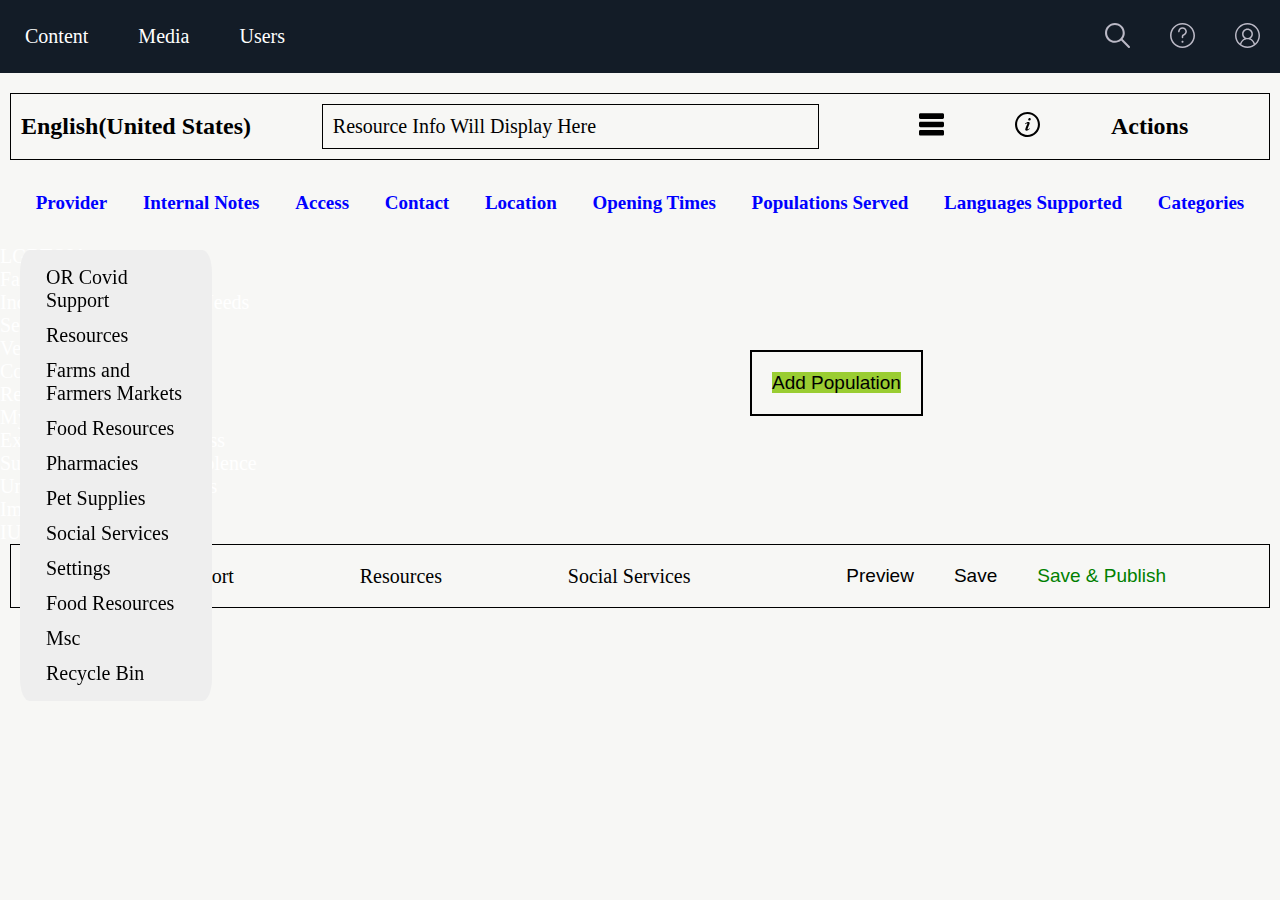
<file: populations copy.html>
<!DOCTYPE html>
<html lang="en">
<head>
    <meta charset="UTF-8">
    <meta name="viewport" content="width=device-width, initial-scale=1.0">
    <meta name="description" content="clone of Umbraco back office">
    <meta name="robots" content="index, follow">
    <link rel="stylesheet" href="styles.css">
    <title>AdminPortal</title>
</head>

<body>   

    <!-- sidenav  -->
    <div class="sidenav">
        <a href="#oregon">OR Covid Support</a>
        <a href="#resources">Resources</a>
        <a href="#farms">Farms and Farmers Markets</a>
        <a href="#food">Food Resources</a>
        <a href="#pharmacy">Pharmacies</a>
        <a href="#pets">Pet Supplies</a>
        <a href="#services">Social Services</a>
        <a href="#setting">Settings</a>
        <a href="#food">Food Resources</a>
        <a href="#msc">Msc</a>
        <a href="#recycle">Recycle Bin</a>
      </div>
      
    
     <!-- mainnav  -->
    <header class="main-head">
        <nav>
            <ul>
                <div class="mh-content">
                    <li><a href="#content">Content</a></li>
                </div>
                <div class="mh-media">
                    <li><a href="#media">Media</a></li>
                </div>
                <div class="mh-users">
                    <li><a href="#users">Users</a></li>
                </div>
            </ul>
            <ul class="navicons"> 
                <div class="mh-search">
                    <img src="./icons/search.svg" alt="" width="25" height="25" > 
                </div>
                <div class="mh-question">
                    <img src="./icons/question.svg" alt="" width="25" height="25">   
                </div>
                <div class="mh-user">
                    <img src="./icons/user.svg" alt="" width="25" height="25"> 
                </div>
            </ul>
        </nav>
    </header>

     <!-- subnav  -->
    <section class="main-head2">
        <div class='mh2-box1 mh2box'>
            <h1>English(United States)</h1>
        </div>
        <div class='mh2-box2 mh2box'>
            <label>Resource Info Will Display Here</label>   
        </div>
        <div class="mh2-box3 mh2box">
            <img src="./icons/menu.svg" alt="" width="25" height="25" > 
        </div>
        <div class="mh2-box4 mh2box">
            <img src="./icons/info.svg" alt="" width="25" height="25"> 
        </div>
        <div class="mh2-box4 mh2box">
            <h1>Actions</h1>
        </div>
    </section>

     <!-- info collected for a given resource -->
    <section class="info-collected"> 
        <div class='info-collected-desc'>
            <a href="./index.html">Provider</a>
        </div>
        <div class="info-collected-desc">
            <a href="./notes.html">Internal Notes</a>
        </div>
        <div class="info-collected-desc">
            <a href="./access.html">Access</a>
        </div>
        <div class="info-collected-desc">
            <a href="./contact.html">Contact</a>
        </div>
        <div class="info-collected-desc">
            <a href="./location.html">Location</a>
        </div>
        <div class="info-collected-desc">
            <a href="./opentimes.html">Opening Times</a>
        </div>
        <div class="info-collected-desc">
            <a href="./populations.html">Populations Served</a>
        </div>
        <div class="info-collected-desc">
            <a href="./language.html">Languages Supported</a>
        </div>
        <div class="info-collected-desc">
            <a href="./categories.html">Categories</a>
        </div>
    </section>

     <!-- form -->
     


     <!--THIS IS WORKING -->
    <section class="population-button">
        <button class="population-toggle" aria-label="toggle navigation">
            <span class="line2">Add Population</span>
        </button>       
    </section>

<!-- Population Types Menu  -->
<section class="population-hides2" >
    <ul class="population-links2">
        <li class="pop_item"><a href="#lgbtq" class="pop_item-link">LGBTQIA</a></li>
        <li class="pop_item"><a href="#family" class="pop_item-link">Families with Children</a></li>
        <li class="pop_item"><a href="#special" class="pop_item-link">Individuals with Special Needs</a></li>
        <li class="pop_item"><a href="#senior" class="pop_item-link">Seniors</a></li>
        <li class="pop_item"><a href="#vet" class="npop_item-link">Veterans</a></li>
        <li class="pop_item"><a href="#college" class="pop_item-link">College Students</a></li>
        <li class="pop_item"><a href="#renter" class="pop_item-link">Re-entering Individuals</a></li>
        <li class="pop_item"><a href="#homeless" class="pop_item-link">My Work</a></li>
        <li class="pop_item"><a href="#home" class="pop_item-link">Experiencing Homelessness</a></li>
        <li class="pop_item"><a href="#domestic" class="pop_item-link">Survivors of Domestic Violence</a></li>
        <li class="pop_item"><a href="#undocument" class="pop_item-link">Undocumented Individuals</a></li>
        <li class="pop_item"><a href="#immigrants" class="pop_item-link">Immigrants</a></li>
        <li class="pop_item"><a href="#uninsured" class="pop_item-link">IUninsured Individuals</a></li>
    </ul>
</section>




 <!-- footer  -->
<footer >
    <div class="footer-wrapper"></div>
    <ul>
        <li>
            <a href="#orsupport">OR Covid Support</a>
        </li>
        <li>
            <a href="#resources">Resources</a>
        </li>
        <li>
            <a href="#socialservices">Social Services</a>
        </li>
        <div class="footer-buttons">
            <ul> 
                <div class="buttons">
                    <li class="button1">
                        <button type="submit">Preview</button>
                    </li>
                    <li class="button2">
                        <button type="submit">Save</button>
                    </li>
                    <li class="button3">
                        <button type="submit" style="color:green">Save & Publish</button>
                    </li>
                </div>
            </ul>
        </div>
    </ul>
</footer>

 <!-- additional space at end  -->
<section>
    <br/>
    <br/>
    <br/>
</section>
<script src="./app.js"></script>
</body>
</html>
</file>
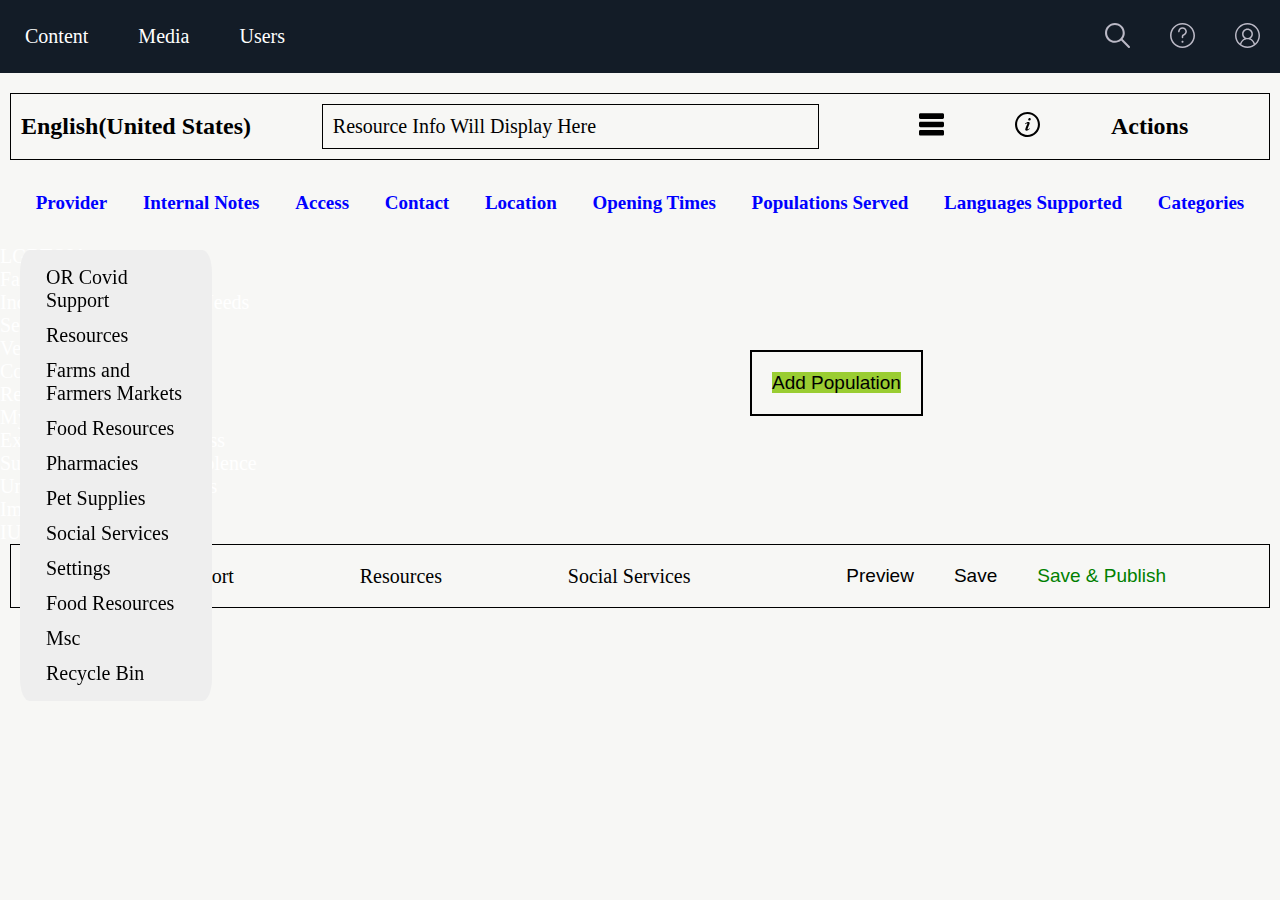
<file: populations.html>
<!DOCTYPE html>
<html lang="en">
<head>
    <meta charset="UTF-8">
    <meta name="viewport" content="width=device-width, initial-scale=1.0">
    <meta name="description" content="clone of Umbraco back office">
    <meta name="robots" content="index, follow">
    <link rel="stylesheet" href="styles.css">
    <title>AdminPortal</title>
</head>

<body>   

    <!-- sidenav  -->
    <div class="sidenav">
        <a href="#oregon">OR Covid Support</a>
        <a href="#resources">Resources</a>
        <a href="#farms">Farms and Farmers Markets</a>
        <a href="#food">Food Resources</a>
        <a href="#pharmacy">Pharmacies</a>
        <a href="#pets">Pet Supplies</a>
        <a href="#services">Social Services</a>
        <a href="#setting">Settings</a>
        <a href="#food">Food Resources</a>
        <a href="#msc">Msc</a>
        <a href="#recycle">Recycle Bin</a>
      </div>
      
    
     <!-- mainnav  -->
    <header class="main-head">
        <nav>
            <ul>
                <div class="mh-content">
                    <li><a href="#content">Content</a></li>
                </div>
                <div class="mh-media">
                    <li><a href="#media">Media</a></li>
                </div>
                <div class="mh-users">
                    <li><a href="#users">Users</a></li>
                </div>
            </ul>
            <ul class="navicons"> 
                <div class="mh-search">
                    <img src="./icons/search.svg" alt="" width="25" height="25" > 
                </div>
                <div class="mh-question">
                    <img src="./icons/question.svg" alt="" width="25" height="25">   
                </div>
                <div class="mh-user">
                    <img src="./icons/user.svg" alt="" width="25" height="25"> 
                </div>
            </ul>
        </nav>
    </header>

     <!-- subnav  -->
    <section class="main-head2">
        <div class='mh2-box1 mh2box'>
            <h1>English(United States)</h1>
        </div>
        <div class='mh2-box2 mh2box'>
            <label>Resource Info Will Display Here</label>   
        </div>
        <div class="mh2-box3 mh2box">
            <img src="./icons/menu.svg" alt="" width="25" height="25" > 
        </div>
        <div class="mh2-box4 mh2box">
            <img src="./icons/info.svg" alt="" width="25" height="25"> 
        </div>
        <div class="mh2-box4 mh2box">
            <h1>Actions</h1>
        </div>
    </section>

     <!-- info collected for a given resource -->
    <section class="info-collected"> 
        <div class='info-collected-desc'>
            <a href="./index.html">Provider</a>
        </div>
        <div class="info-collected-desc">
            <a href="./notes.html">Internal Notes</a>
        </div>
        <div class="info-collected-desc">
            <a href="./access.html">Access</a>
        </div>
        <div class="info-collected-desc">
            <a href="./contact.html">Contact</a>
        </div>
        <div class="info-collected-desc">
            <a href="./location.html">Location</a>
        </div>
        <div class="info-collected-desc">
            <a href="./opentimes.html">Opening Times</a>
        </div>
        <div class="info-collected-desc">
            <a href="./populations.html">Populations Served</a>
        </div>
        <div class="info-collected-desc">
            <a href="./language.html">Languages Supported</a>
        </div>
        <div class="info-collected-desc">
            <a href="./categories.html">Categories</a>
        </div>
    </section>

     <!-- form -->
<section >
    <section class="population-button">
        <button class="population-toggle" aria-label="toggle navigation">
            <span class="line2">Add Population</span>
        </button>       
    </section>
 
    <section class="population-hides2" >
        <ul class="population-links2">
            <li class="pop_item"><a href="#lgbtq" class="pop_item-link">LGBTQIA</a></li>
            <li class="pop_item"><a href="#family" class="pop_item-link">Families with Children</a></li>
            <li class="pop_item"><a href="#special" class="pop_item-link">Individuals with Special Needs</a></li>
            <li class="pop_item"><a href="#senior" class="pop_item-link">Seniors</a></li>
            <li class="pop_item"><a href="#vet" class="npop_item-link">Veterans</a></li>
            <li class="pop_item"><a href="#college" class="pop_item-link">College Students</a></li>
            <li class="pop_item"><a href="#renter" class="pop_item-link">Re-entering Individuals</a></li>
            <li class="pop_item"><a href="#homeless" class="pop_item-link">My Work</a></li>
            <li class="pop_item"><a href="#home" class="pop_item-link">Experiencing Homelessness</a></li>
            <li class="pop_item"><a href="#domestic" class="pop_item-link">Survivors of Domestic Violence</a></li>
            <li class="pop_item"><a href="#undocument" class="pop_item-link">Undocumented Individuals</a></li>
            <li class="pop_item"><a href="#immigrants" class="pop_item-link">Immigrants</a></li>
            <li class="pop_item"><a href="#uninsured" class="pop_item-link">IUninsured Individuals</a></li>
        </ul>
    </section>
</section>




 <!-- footer  -->
<footer >
    <div class="footer-wrapper"></div>
    <ul>
        <li>
            <a href="#orsupport">OR Covid Support</a>
        </li>
        <li>
            <a href="#resources">Resources</a>
        </li>
        <li>
            <a href="#socialservices">Social Services</a>
        </li>
        <div class="footer-buttons">
            <ul> 
                <div class="buttons">
                    <li class="button1">
                        <button type="submit">Preview</button>
                    </li>
                    <li class="button2">
                        <button type="submit">Save</button>
                    </li>
                    <li class="button3">
                        <button type="submit" style="color:green">Save & Publish</button>
                    </li>
                </div>
            </ul>
        </div>
    </ul>
</footer>

 <!-- additional space at end  -->
<section>
    <br/>
    <br/>
    <br/>
</section>
<script src="./app.js"></script>
</body>
</html>
</file>
<file: styles.css>
/*Global Styles*/

*{
    margin: 0;
    padding: 0;
    box-sizing: border-box;
}

html{
    font-size: 62.5%; /*1rem = 10px*/
    
}

li, p, input, label, button{
    font-size: 2rem;

}

a{
    color: white;
    text-decoration: none; /*removes underline text*/
}

body{
    background-color: rgb(247, 247, 245);
}


/*Sidebar Section*/

.sidenav {
    width: 15%;
    position: fixed;
    z-index: 1;
    top: 25rem; /*move down*/
    left: 2rem;
    background: #eee;
    overflow-x: hidden;
    padding: 1rem; /*8px 0*/
    border-radius: 5%; /*rounding corders*/
  }
  
  .sidenav a {
    padding: 6px 8px 6px 16px;
    text-decoration: none;
    font-size: 2rem;
    color: black;
    display: block;
  }
  
  .sidenav a:hover {
    color: #064579;
  }

/*Nav Section*/
.main-head{
    background: #131c27;
    position: sticky;
    top: 0px; /*sticky activates when top of page hits 0 pixels*/
    /* margin-left: 1rem;
    margin-right: 1rem;
    margin-top: 2rem; */
}

nav{
    min-height: 5vh; /*without height, height of nav will be based upon the font size. want nav to be 10% of screen size*/
    display: flex;
    width: 100%;
    /* margin: auto; */

}

nav ul{
    display: flex;
    flex: 1 1 40rem;  /*can control space as it relates to other parts of nav. can make this section 2x the size of icons*/
    justify-content: flex-start;
    align-items: center;
    list-style: none;
}

.mh-content, .mh-media, .mh-users{ /*adding padding between Content, Media, Users*/
    padding: 2.5rem;
}
.navicons{
    display: flex;
    flex: 1 1 40rem;  /*can control space as it relates to other parts of nav. can make this section 2x the size of icons */
    justify-content:flex-end;
    align-items: center;
}

.mh-search, .mh-question, .mh-user{ /*adding padding between images in nav*/
    padding: 2rem;
}

/*Nav Section2*/
.main-head2{
    border: .1rem solid black;
    display: flex;
    flex-direction: row;
    /* justify-content: space-evenly; */
    align-items: center;
    margin-top: 2rem;
    padding: 1rem;
    margin-left: 1rem;
    margin-right: 1rem;
    min-height: 7vh;
}

.mh2box{
    flex-grow: 1; /*setting baseline for Social Services to be 2x size */
    font-size: 1.2rem;
}

.mh2-box2{
    flex-grow: 3; /*setting baseline for Social Services be Xx the size of others in div */
    border: .1rem solid black;
    padding: 1rem;
}

.mh2-box3{
    padding-left: 10rem; /*adding space between Social Service box and menu icon*/
}

/*info collection section*/
.info-collected{
    display: flex;
    justify-content: space-evenly;
    align-items: center;
    font-size: 1.9rem;
    font-weight: bold;
    min-height: 5vh;
    margin-top: 2rem;
    margin-bottom: 2rem;
}

.info-collected-desc a{  
    color: blue;
}

.info-collected-desc a:active{
    background-color: greenyellow;
}

.info-collected-desc a:hover{
    background-color: yellow;
}


/*Form Section*/
.form-container {
    min-height: 65vh;  /*Sizing whole form*/
    display: flex;
    align-items: center;
    justify-content: center;
    margin-bottom: 2rem;
    
}

.form-wrapper{
    background: rgba(237, 239, 241, 0.664);  /*Applying background color to form*/
    width: 60%;
    color: rgb(10, 10, 10);
    border-radius: 20px;
    font-weight: bold;
    margin-top: 0;
}

.form-head{
    text-align: center;
    padding: 0rem;
    }


.service-provider-name-form, .service-name-form, .short-description-form,
.long-description-form
{
    padding: 3rem;
  
    /* text-align: left; */
}


.form-wrapper label{
    margin: 0rem 3rem; /*separates/puts space between label from input*/

}

.form-wrapper button{
    width: 100%;
    padding: 2rem;
    margin-top: 8rem;
    border-bottom-left-radius: 20px; /*rounding out the bottom corner of button*/
    border-bottom-right-radius: 20px;
}

.form-wrapper input{
    padding: 1rem 3rem;   /*adding more space in the form input. 1rem on top/bottom, 3rem on side.  */
    width: 70%;
}

.short-p{
    text-align: center; /*managing Max 160 char size*/
    
}

.short-description-form input{
    padding: 4rem 3rem;   /*adding more space in the long desc form input. 6rem on top/bottom, 3rem on side.  */
}

.long-description-form input{
    padding: 4rem 3rem;   /*adding more space in the long desc form input. 6rem on top/bottom, 3rem on side.  */
}

.service-name-form input, .service-provider-name-form input {
    margin: 0rem 2.5rem; /*input was not aligning with others*/
}

.service-provider-name-form input {
    margin: 0rem 1.0rem; /*input was not aligning with others*/
}

.nav-open .nav-toggle {
    position: fixed;
}

.nav_list a{
    color: black;
}


/*populations toggle*/
.line2{               
    /* position: relative;
    background: yellow; */
    background: yellowgreen;
    width: 3rem;
    height: 1rem;
    border-radius: 0rem;
    display: inline;
    position: relative;

}

/*styling the populations toggle button*/
.population-toggle { 
    padding: 2rem;
    background: transparent;
    border: .2rem solid black;
    cursor: pointer;
    position: absolute;
    /* right: 2rem; */
    top: 35rem;
    left: 75rem;
    z-index: 1000;
    /* display: inline-block; */
    /* transition: .3s; */
}

/*when the add population button is clicked, adding a new class to the div called 'populations-toggle'. 
List of populations appears as a list on screen. this list comes from the population-hides2 div. function 
has toggle method, so options disappear when button is clicked again. function in app.js
*/
.populations-toggle .population-hides2 { 
    /* transform: translateX(50%); */
    background: lightgray;
    width: 100%;
    height: 100%; /*controls height of window*/
    position: fixed;
    top: 0%;
    left: 70%;  /*moves window 50% of screen*/
    list-style-type: none;
  
   
}

/*positioning the population-toggle button */
.populations-toggle .population-toggle { 
    position: fixed;
}

/* 
.population-hides2{
    visibility: hidden;
} */

/* .line2,
.line2::before,
.line2::after {
    background: pink;
    width: 2em;
    height: 3px;
    border-radius: 1em;
    transition: transform 250ms ease-in-out;
}

.line2::before,
.line2::after {
    content: '';
    position: absolute;
    left: 0;
    right: 0;
}

.line2::before { top: 16px; }
.line2::after { bottom: 16px; } */











/*Footer Section */
footer{
    border: .1rem solid black;
    /* display: flex */
    margin-left: 1rem;
    margin-right: 1rem;
    height: 100%;
  
}

footer a{
    color: black; 

}

footer ul{
    display: flex;
   list-style: none;
   justify-content: space-around;
   align-items: center;
   min-height: 5vh;
   /* margin: auto; */
   margin-left: 1rem;
   margin-right: 1rem;
}


 .footer-buttons{
    display: flex;
    /* flex: 1 1 40rem; */
 }

 .buttons{
     display: flex;  
 }

 /* .button1, .button2, .button3{
     padding: 2rem;
 } */



button{
    /* background-color: none; */
    border: none;
    background-color: transparent;
    /* outline: none; */
    font-size: 1.9rem;
    padding: 2rem;
    font-family: sans-serif;
    text-align: center;
   
}
</file>
